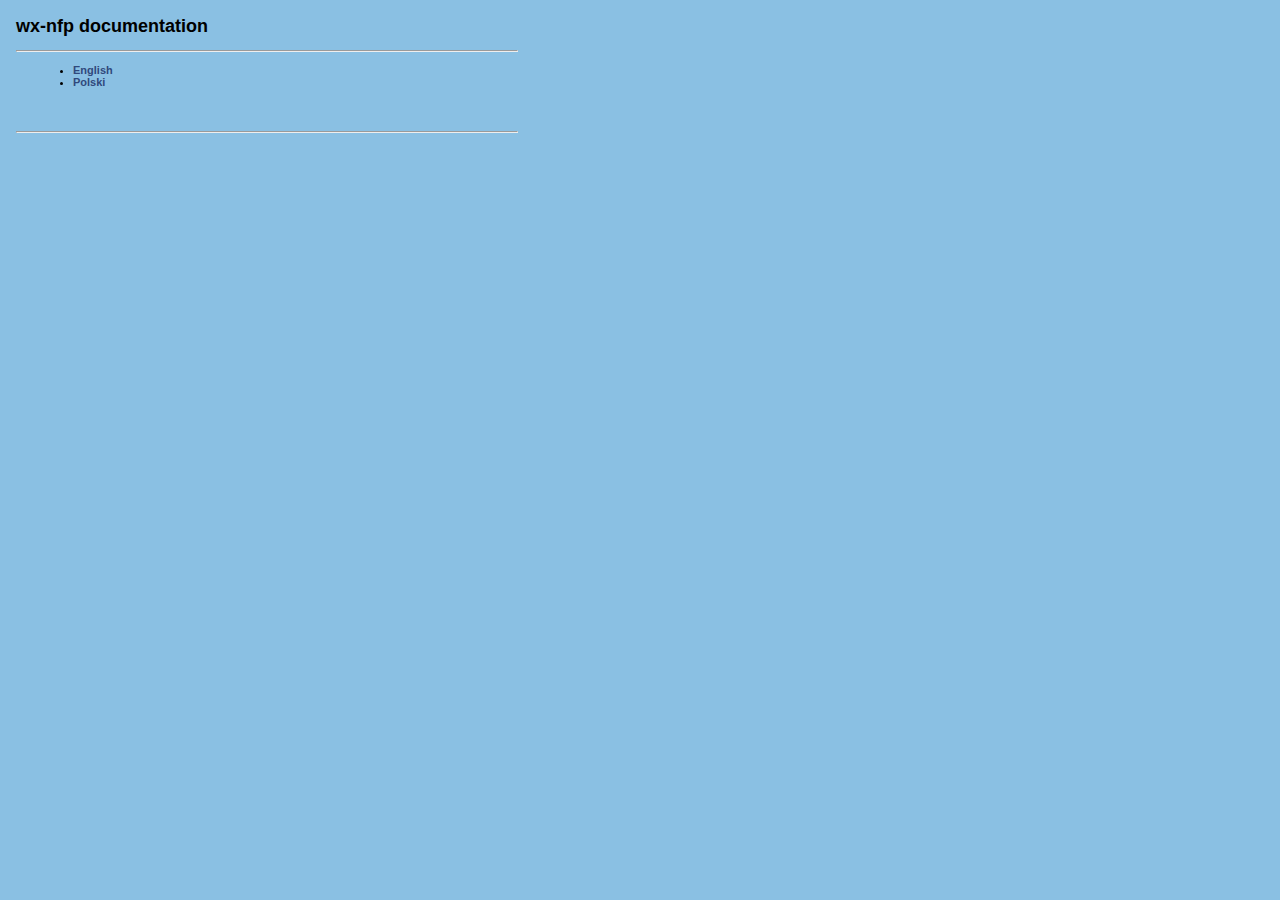
<file: doc/html/index.html>
﻿<!DOCTYPE html PUBLIC "-//W3C//DTD HTML 4.01 Transitional//EN">
<html>
<head>
  <title>wx-nfp - documentation</title>
  <meta name="Author" content="enkeli">
  <meta content="text/html;charset=UTF-8" http-equiv="Content-Type">
  <link rel="stylesheet" type="text/css" href="style.css">
</head>

<body marginwidth="10" marginheight="10" leftmargin="10" topmargin="10">

<table cellpadding="1" cellspacing="5" border="0">

  <tr><td colspan="2" class="header"><b>wx-nfp documentation</b></td></tr>

  <!-- ======================================================================================== -->
  <tr><td colspan="2"><hr align="left" width="500"></td></tr>
    
  <tr>
    <td width="10">&nbsp;</td>
    <td>
      <ul>
        <li><a href="en/index.html"><b>English</b></a></li>
        <li><a href="pl/index.html"><b>Polski</b></a></li>
      </ul>
        
    </td>
  </tr>

<!-- ======================================================================================== -->
  <tr><td colspan="2">&nbsp;</td></tr>
  <tr><td colspan="2"><hr align="left" width="500"></td></tr>

</table>

<br><br><br><br><br>


</body>
</html>
</file>
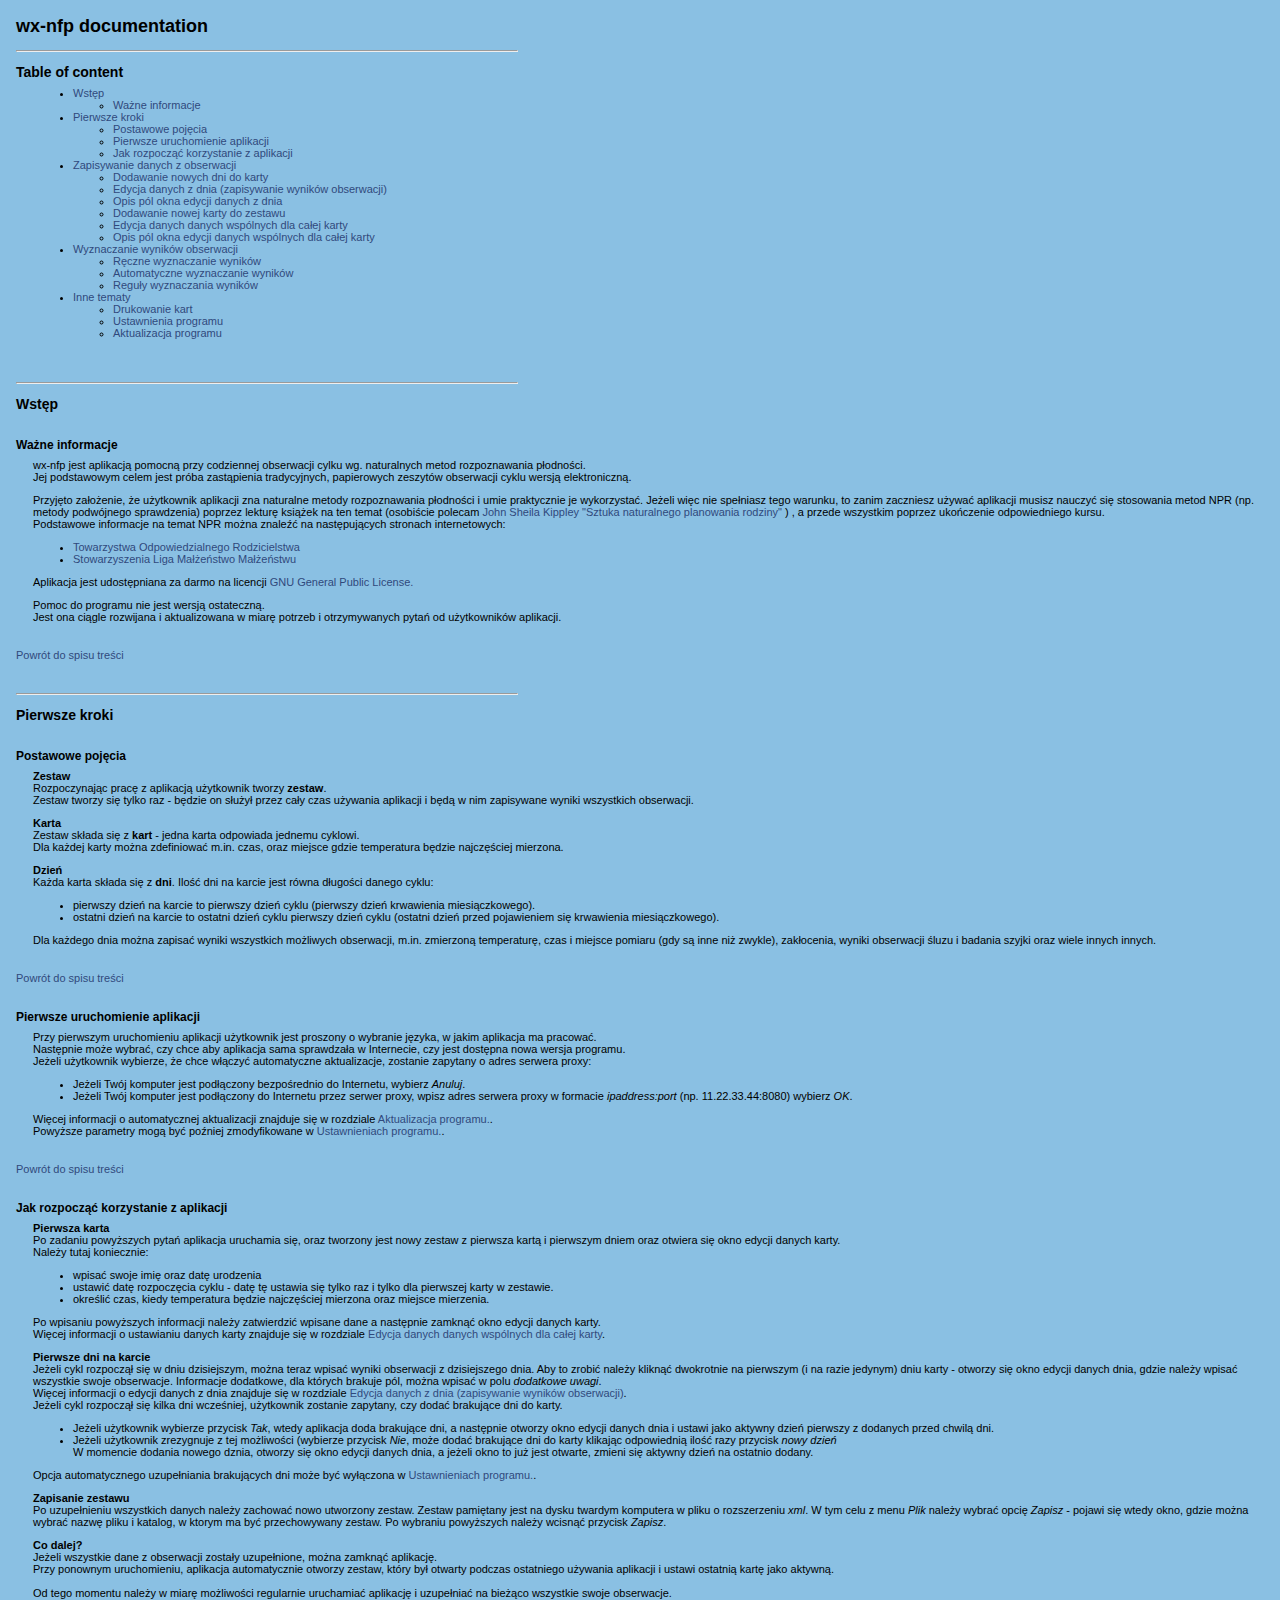
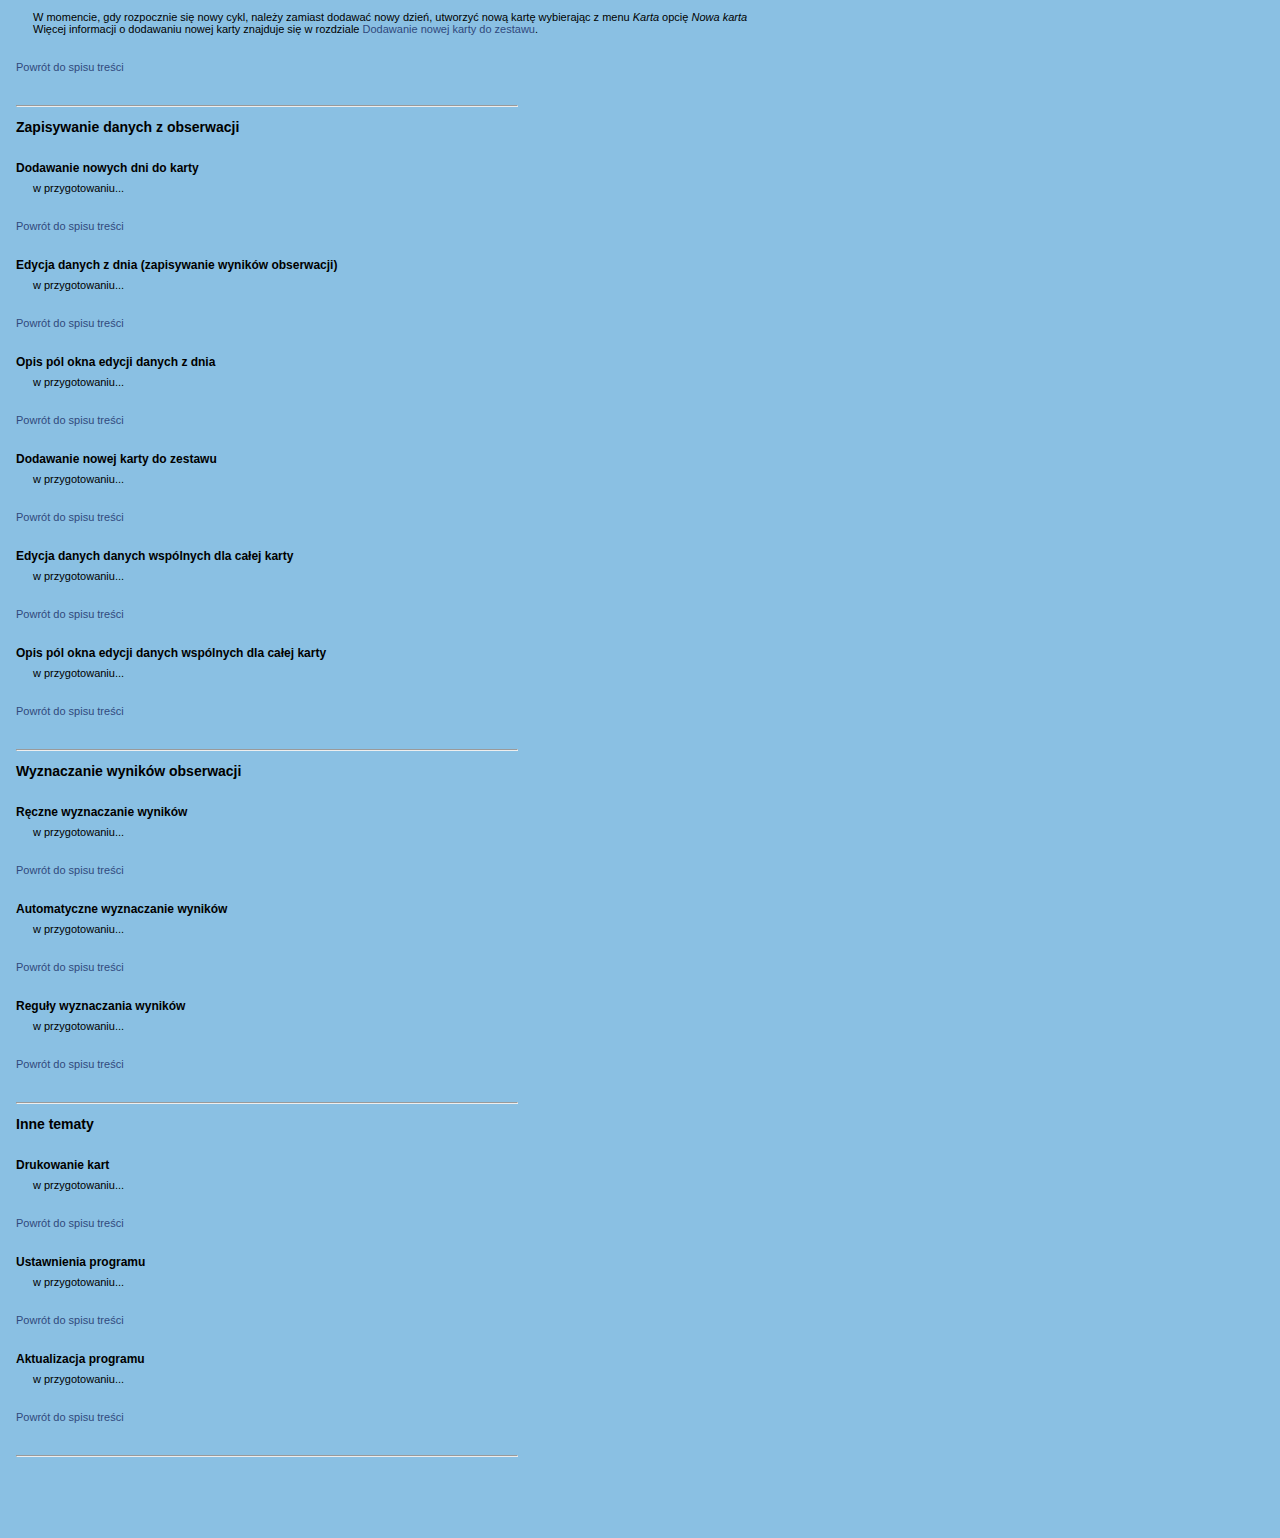
<file: doc/html/en/index.html>
﻿<!DOCTYPE html PUBLIC "-//W3C//DTD HTML 4.01 Transitional//EN">
<html>
<head>
  <title>wx-nfp - documentation</title>
  <meta name="Author" content="enkeli">
  <meta content="text/html;charset=UTF-8" http-equiv="Content-Type">
  <link rel="stylesheet" type="text/css" href="../style.css">
</head>

<body marginwidth="10" marginheight="10" leftmargin="10" topmargin="10">

<table cellpadding="1" cellspacing="5" border="0">

  <tr><td colspan="2" class="header"><b>wx-nfp documentation</b></td></tr>

  <!-- ======================================================================================== -->
  <tr><td colspan="2"><hr align="left" width="500"></td></tr>
  <tr>
    <td colspan="2" class="header1">
      <a name="toc"></a>
      <b>Table of content</b>
    </td>
  </tr>
    
  <tr>
    <td width="10">&nbsp;</td>
    <td>
      <ul>
        <li><a href="#start">Wstęp</a></li>
          <ul>
            <li><a href="#start_info">Ważne informacje</a></li>
          </ul>
        <li><a href="#firststeps">Pierwsze kroki</a></li>
          <ul>
            <li><a href="#firststeps_names">Postawowe pojęcia</a></li>
            <li><a href="#firststeps_firstrun">Pierwsze uruchomienie aplikacji</a></li>
            <li><a href="#firststeps_startusing">Jak rozpocząć korzystanie z aplikacji</a></li>
          </ul>
        <li><a href="#store">Zapisywanie danych z obserwacji</a></li>
          <ul>
            <li><a href="#store_day_new">Dodawanie nowych dni do karty</a></li>
            <li><a href="#store_day_edit">Edycja danych z dnia (zapisywanie wyników obserwacji)</a></li>
            <li><a href="#store_day_form_description">Opis pól okna edycji danych z dnia</a></li>
            <li><a href="#store_card_new">Dodawanie nowej karty do zestawu</a></li>
            <li><a href="#store_card_edit">Edycja danych danych wspólnych dla całej karty</a></li>
            <li><a href="#store_card_form_description">Opis pól okna edycji danych wspólnych dla całej karty</a></li>
          </ul>
        <li><a href="#results">Wyznaczanie wyników obserwacji</a></li>
          <ul>
            <li><a href="#results_manual">Ręczne wyznaczanie wyników</a></li>
            <li><a href="#results_auto">Automatyczne wyznaczanie wyników</a></li>
            <li><a href="#results_rules">Reguły wyznaczania wyników</a></li>
          </ul>
        <li><a href="#other">Inne tematy</a></li>
          <ul>
            <li><a href="#print">Drukowanie kart</a></li>
            <li><a href="#preferences">Ustawnienia programu</a></li>
            <li><a href="#liveupdate">Aktualizacja programu</a></li>
          </ul>
      </ul>
        
    </td>
  </tr>

<!-- ======================================================================================== -->
  <tr><td colspan="2">&nbsp;</td></tr>
  <tr><td colspan="2"><hr align="left" width="500"></td></tr>
  <tr>
    <td colspan="2" class="header1">
      <a name="start"></a>
      <b>Wstęp</b>
    </td>
  </tr>

<!-- ======================================================================================== -->
  <tr><td colspan="2">&nbsp;</td></tr>
  <tr>
    <td colspan="2" class="header2">
      <a name="start_info"></a>
      <b>Ważne informacje</b>
    </td>
  </tr>
    
  <tr>
    <td width="10">&nbsp;</td>
    <td>
      
      <p>wx-nfp jest aplikacją pomocną przy codziennej obserwacji cylku wg. naturalnych metod
      rozpoznawania płodności.<br>
      Jej podstawowym celem jest próba zastąpienia tradycyjnych, papierowych zeszytów obserwacji
      cyklu wersją elektroniczną.</p>
      
      <p>Przyjęto założenie, że użytkownik aplikacji zna naturalne metody rozpoznawania płodności
      i umie praktycznie je wykorzystać. Jeżeli więc nie spełniasz tego warunku, to zanim zaczniesz
      używać aplikacji musisz nauczyć się stosowania metod NPR (np. metody podwójnego sprawdzenia)
      poprzez lekturę książek na ten temat (osobiście polecam
      <a target="_blank"
        href="http://www.google.com/search?hl=pl&q=John+Sheila+Kippley+%22Sztuka+Naturalnego+Planowania+Rodziny%22&btnG=Szukaj+w+Google&lr=lang_pl">
        John Sheila Kippley "Sztuka naturalnego planowania rodziny"
      </a>
      ) , a przede wszystkim poprzez ukończenie odpowiedniego kursu.<br>
      Podstawowe informacje na temat NPR można znaleźć na następujących stronach internetowych:
      <ul>
        <li><a href="http://www.npr.prolife.pl">Towarzystwa Odpowiedzialnego Rodzicielstwa</a></li>
        <li><a href="http://www.lmm.pl">Stowarzyszenia Liga Małżeństwo Małżeństwu</a></li>
      </ul>
      </p>
      
      <p>Aplikacja jest udostępniana za darmo na licencji
      <a target="_blank" href="http://www.gnu.org.pl/text/licencja-gnu.html"> GNU General Public License.</a>
      </p>
      
      <p>Pomoc do programu nie jest wersją ostateczną.<br>
      Jest ona ciągle rozwijana i aktualizowana w miarę potrzeb i otrzymywanych pytań od użytkowników aplikacji.
      </p>
      
    </td>
  </tr>

  <tr><td colspan="2">&nbsp;</td></tr>
  <tr><td colspan="2"><a href="#toc">Powrót do spisu treści</a></td></tr>

<!-- ======================================================================================== -->
  <tr><td colspan="2">&nbsp;</td></tr>
  <tr><td colspan="2"><hr align="left" width="500"></td></tr>
  <tr>
    <td colspan="2" class="header1">
      <a name="firststeps"></a>
      <b>Pierwsze kroki</b>
    </td>
  </tr>

<!-- ======================================================================================== -->
  <tr><td colspan="2">&nbsp;</td></tr>
  <tr>
    <td colspan="2" class="header2">
      <a name="firststeps_names"></a>
      <b>Postawowe pojęcia</b>
    </td>
  </tr>
    
  <tr>
    <td width="10">&nbsp;</td>
    <td>
      
      <p><b>Zestaw</b><br>
      Rozpoczynając pracę z aplikacją użytkownik tworzy <b>zestaw</b>.<br>
      Zestaw tworzy się tylko raz - będzie on służył przez cały czas używania aplikacji i będą
      w nim zapisywane wyniki wszystkich obserwacji.
      </p>
      
      <p><b>Karta</b><br>
      Zestaw składa się z <b>kart</b> - jedna karta odpowiada jednemu cyklowi.<br>
      Dla każdej karty można zdefiniować m.in. czas, oraz miejsce gdzie temperatura będzie
      najczęściej mierzona.
      </p>

      <p><b>Dzień</b><br>
      Każda karta składa się z <b>dni</b>. Ilość dni na karcie jest równa długości danego cyklu:
      <ul>
        <li>pierwszy dzień na karcie to pierwszy dzień cyklu (pierwszy dzień krwawienia miesiączkowego).</li>
        <li>ostatni dzień na karcie to ostatni dzień cyklu pierwszy dzień cyklu (ostatni dzień
            przed pojawieniem się krwawienia miesiączkowego).</li>
      </ul>
      Dla każdego dnia można zapisać wyniki wszystkich możliwych obserwacji, m.in. zmierzoną
      temperaturę, czas i miejsce pomiaru (gdy są inne niż zwykle), zakłocenia, wyniki
      obserwacji śluzu i badania szyjki oraz wiele innych innych.
      </p>
      
    </td>
  </tr>

  <tr><td colspan="2">&nbsp;</td></tr>
  <tr><td colspan="2"><a href="#toc">Powrót do spisu treści</a></td></tr>

<!-- ======================================================================================== -->
  <tr><td colspan="2">&nbsp;</td></tr>
  <tr>
    <td colspan="2" class="header2">
      <a name="firststeps_firstrun"></a>
      <b>Pierwsze uruchomienie aplikacji</b>
    </td>
  </tr>
  
  <tr>
    <td width="10">&nbsp;</td>
    <td>
    
    <p>Przy pierwszym uruchomieniu aplikacji użytkownik jest proszony o wybranie języka, w jakim
    aplikacja ma pracować.<br>
    Następnie może wybrać, czy chce aby aplikacja sama sprawdzała w Internecie, czy jest
    dostępna nowa wersja programu.<br>
    Jeżeli użytkownik wybierze, że chce włączyć automatyczne aktualizacje, zostanie zapytany
    o adres serwera proxy:
    <ul>
      <li>Jeżeli Twój komputer jest podłączony bezpośrednio do Internetu, wybierz <i>Anuluj</i>.</li>
      <li>Jeżeli Twój komputer jest podłączony do Internetu przez serwer proxy, wpisz adres serwera
          proxy w formacie <i>ipaddress:port</i> (np. 11.22.33.44:8080) wybierz <i>OK</i>.</li>
      </ul>
      Więcej informacji o automatycznej aktualizacji znajduje się w rozdziale
      <a href="#liveupdate">Aktualizacja programu.</a>.<br>
      Powyższe parametry mogą być poźniej zmodyfikowane w 
      <a href="#preferences">Ustawnieniach programu.</a>.
      </p>
      
    </td>
  </tr>

  <tr><td colspan="2">&nbsp;</td></tr>
  <tr><td colspan="2"><a href="#toc">Powrót do spisu treści</a></td></tr>

<!-- ======================================================================================== -->
  <tr><td colspan="2">&nbsp;</td></tr>
  <tr>
    <td colspan="2" class="header2">
      <a name="firststeps_startusing"></a>
      <b>Jak rozpocząć korzystanie z aplikacji</b>
    </td>
  </tr>
  
  <tr>
    <td width="10">&nbsp;</td>
    <td>
    
      <p><b>Pierwsza karta</b><br>
      Po zadaniu powyższych pytań aplikacja uruchamia się, oraz tworzony jest nowy zestaw
      z pierwsza kartą i pierwszym dniem oraz otwiera się okno edycji danych karty.<br>
      Należy tutaj koniecznie:
      <ul>
        <li>wpisać swoje imię oraz datę urodzenia</li>
        <li>ustawić datę rozpoczęcia cyklu - datę tę ustawia się tylko raz i tylko dla pierwszej
            karty w zestawie.</li>
        <li>określić czas, kiedy temperatura będzie najczęściej mierzona oraz miejsce mierzenia.</li>
      </ul>
      Po wpisaniu powyższych informacji należy zatwierdzić wpisane dane a następnie zamknąć
      okno edycji danych karty.<br>
      Więcej informacji o ustawianiu danych karty znajduje się w rozdziale
      <a href="#store_card_edit">Edycja danych danych wspólnych dla całej karty</a>.
      </p>
      
      <p><b>Pierwsze dni na karcie</b><br>
      Jeżeli cykl rozpoczął się w dniu dzisiejszym, można teraz wpisać wyniki obserwacji
      z dzisiejszego dnia. Aby to zrobić należy kliknąć dwokrotnie na pierwszym (i na razie jedynym)
      dniu karty - otworzy się okno edycji danych dnia, gdzie należy wpisać wszystkie swoje obserwacje.
      Informacje dodatkowe, dla których brakuje pól, można wpisać w polu <i>dodatkowe uwagi</i>.<br>
      Więcej informacji o edycji danych z dnia znajduje się w rozdziale
      <a href="#store_day_edit">Edycja danych z dnia (zapisywanie wyników obserwacji)</a>.
      <br>
      Jeżeli cykl rozpoczął się kilka dni wcześniej, użytkownik zostanie zapytany, czy dodać brakujące
      dni do karty.
      <ul>
        <li>Jeżeli użytkownik wybierze przycisk <i>Tak</i>, wtedy aplikacja doda brakujące dni, a następnie
        otworzy okno edycji danych dnia i ustawi jako aktywny dzień pierwszy z dodanych przed chwilą dni.</li>
        <li>Jeżeli użytkownik zrezygnuje z tej możliwości (wybierze przycisk <i>Nie</i>,
            może dodać brakujące dni do karty klikając odpowiednią ilość razy przycisk <i>nowy dzień</i><br>
            W momencie dodania nowego dznia, otworzy się okno edycji danych dnia, a jeżeli okno to
            już jest otwarte, zmieni się aktywny dzień na ostatnio dodany.</li>
      </ul>
      Opcja automatycznego uzupełniania brakujących dni może być wyłączona w 
      <a href="#preferences">Ustawnieniach programu.</a>.
      </p>
      
      <p><b>Zapisanie zestawu</b><br>
      Po uzupełnieniu wszystkich danych należy zachować nowo utworzony zestaw. Zestaw pamiętany jest
      na dysku twardym komputera w pliku o rozszerzeniu <i>xml</i>.
      W tym celu z menu <i>Plik</i> należy wybrać opcię <i>Zapisz</i> - pojawi się wtedy okno, gdzie można
      wybrać nazwę pliku i katalog, w ktorym ma być przechowywany zestaw.
      Po wybraniu powyższych należy wcisnąć przycisk <i>Zapisz</i>.<br>
      </p>
      
      <p><b>Co dalej?</b><br>
      Jeżeli wszystkie dane z obserwacji zostały uzupełnione, można zamknąć aplikację.<br>
      Przy ponownym uruchomieniu, aplikacja automatycznie otworzy zestaw, który był otwarty
      podczas ostatniego używania aplikacji i ustawi ostatnią kartę jako aktywną.<br>
      <br>
      Od tego momentu należy w miarę możliwości regularnie uruchamiać aplikację i uzupełniać
      na bieżąco wszystkie swoje obserwacje.<br>
      <br>
      W momencie, gdy rozpocznie się nowy cykl, należy zamiast dodawać nowy dzień, utworzyć nową kartę
      wybierając z menu <i>Karta</i> opcię <i>Nowa karta</i><br>
      Więcej informacji o dodawaniu nowej karty znajduje się w rozdziale
      <a href="#store_card_new">Dodawanie nowej karty do zestawu</a>.
      </p>
    
    </td>
  </tr>

  <tr><td colspan="2">&nbsp;</td></tr>
  <tr><td colspan="2"><a href="#toc">Powrót do spisu treści</a></td></tr>

<!-- ======================================================================================== -->
  <tr><td colspan="2">&nbsp;</td></tr>
  <tr><td colspan="2"><hr align="left" width="500"></td></tr>
  <tr>
    <td colspan="2" class="header1">
      <a name="store"></a>
      <b>Zapisywanie danych z obserwacji</b>
    </td>
  </tr>

<!-- ======================================================================================== -->
  <tr><td colspan="2">&nbsp;</td></tr>
  <tr>
    <td colspan="2" class="header2">
      <a name="store_day_new"></a>
      <b>Dodawanie nowych dni do karty</b>
    </td>
  </tr>

  <tr>
    <td width="10">&nbsp;</td>
    <td>
      w przygotowaniu...
    </td>
  </tr>

  <tr><td colspan="2">&nbsp;</td></tr>
  <tr><td colspan="2"><a href="#toc">Powrót do spisu treści</a></td></tr>

<!-- ======================================================================================== -->
  <tr><td colspan="2">&nbsp;</td></tr>
  <tr>
    <td colspan="2" class="header2">
      <a name="store_day_edit"></a>
      <b>Edycja danych z dnia (zapisywanie wyników obserwacji)</b>
    </td>
  </tr>

  <tr>
    <td width="10">&nbsp;</td>
    <td>
      w przygotowaniu...
    </td>
  </tr>

  <tr><td colspan="2">&nbsp;</td></tr>
  <tr><td colspan="2"><a href="#toc">Powrót do spisu treści</a></td></tr>

<!-- ======================================================================================== -->
  <tr><td colspan="2">&nbsp;</td></tr>
  <tr>
    <td colspan="2" class="header2">
      <a name="store_day_form_description"></a>
      <b>Opis pól okna edycji danych z dnia</b>
    </td>
  </tr>

  <tr>
    <td width="10">&nbsp;</td>
    <td>
      w przygotowaniu...
    </td>
  </tr>

  <tr><td colspan="2">&nbsp;</td></tr>
  <tr><td colspan="2"><a href="#toc">Powrót do spisu treści</a></td></tr>

<!-- ======================================================================================== -->
  <tr><td colspan="2">&nbsp;</td></tr>
  <tr>
    <td colspan="2" class="header2">
      <a name="store_card_new"></a>
      <b>Dodawanie nowej karty do zestawu</b>
    </td>
  </tr>

  <tr>
    <td width="10">&nbsp;</td>
    <td>
      w przygotowaniu...
    </td>
  </tr>

  <tr><td colspan="2">&nbsp;</td></tr>
  <tr><td colspan="2"><a href="#toc">Powrót do spisu treści</a></td></tr>

<!-- ======================================================================================== -->
  <tr><td colspan="2">&nbsp;</td></tr>
  <tr>
    <td colspan="2" class="header2">
      <a name="store_card_edit"></a>
      <b>Edycja danych danych wspólnych dla całej karty</b>
    </td>
  </tr>

  <tr>
    <td width="10">&nbsp;</td>
    <td>
      w przygotowaniu...
    </td>
  </tr>

  <tr><td colspan="2">&nbsp;</td></tr>
  <tr><td colspan="2"><a href="#toc">Powrót do spisu treści</a></td></tr>

<!-- ======================================================================================== -->
  <tr><td colspan="2">&nbsp;</td></tr>
  <tr>
    <td colspan="2" class="header2">
      <a name="store_card_form_description"></a>
      <b>Opis pól okna edycji danych wspólnych dla całej karty</b>
    </td>
  </tr>

  <tr>
    <td width="10">&nbsp;</td>
    <td>
      w przygotowaniu...
    </td>
  </tr>

  <tr><td colspan="2">&nbsp;</td></tr>
  <tr><td colspan="2"><a href="#toc">Powrót do spisu treści</a></td></tr>

<!-- ======================================================================================== -->
  <tr><td colspan="2">&nbsp;</td></tr>
  <tr><td colspan="2"><hr align="left" width="500"></td></tr>
  <tr>
    <td colspan="2" class="header1">
      <a name="results"></a>
      <b>Wyznaczanie wyników obserwacji</b>
    </td>
  </tr>

<!-- ======================================================================================== -->
  <tr><td colspan="2">&nbsp;</td></tr>
  <tr>
    <td colspan="2" class="header2">
      <a name="results_manual"></a>
      <b>Ręczne wyznaczanie wyników</b>
    </td>
  </tr>

  <tr>
    <td width="10">&nbsp;</td>
    <td>
      w przygotowaniu...
    </td>
  </tr>

  <tr><td colspan="2">&nbsp;</td></tr>
  <tr><td colspan="2"><a href="#toc">Powrót do spisu treści</a></td></tr>

<!-- ======================================================================================== -->
  <tr><td colspan="2">&nbsp;</td></tr>
  <tr>
    <td colspan="2" class="header2">
      <a name="results_auto"></a>
      <b>Automatyczne wyznaczanie wyników</b>
    </td>
  </tr>

  <tr>
    <td width="10">&nbsp;</td>
    <td>
      w przygotowaniu...
    </td>
  </tr>

  <tr><td colspan="2">&nbsp;</td></tr>
  <tr><td colspan="2"><a href="#toc">Powrót do spisu treści</a></td></tr>

<!-- ======================================================================================== -->
  <tr><td colspan="2">&nbsp;</td></tr>
  <tr>
    <td colspan="2" class="header2">
      <a name="results_rules"></a>
      <b>Reguły wyznaczania wyników</b>
    </td>
  </tr>

  <tr>
    <td width="10">&nbsp;</td>
    <td>
      w przygotowaniu...
    </td>
  </tr>

  <tr><td colspan="2">&nbsp;</td></tr>
  <tr><td colspan="2"><a href="#toc">Powrót do spisu treści</a></td></tr>

<!-- ======================================================================================== -->
  <tr><td colspan="2">&nbsp;</td></tr>
  <tr><td colspan="2"><hr align="left" width="500"></td></tr>
  <tr>
    <td colspan="2" class="header1">
      <a name="other"></a>
      <b>Inne tematy</b>
    </td>
  </tr>

<!-- ======================================================================================== -->
  <tr><td colspan="2">&nbsp;</td></tr>
  <tr>
    <td colspan="2" class="header2">
      <a name="print"></a>
      <b>Drukowanie kart</b>
    </td>
  </tr>

  <tr>
    <td width="10">&nbsp;</td>
    <td>
      w przygotowaniu...
    </td>
  </tr>

  <tr><td colspan="2">&nbsp;</td></tr>
  <tr><td colspan="2"><a href="#toc">Powrót do spisu treści</a></td></tr>

<!-- ======================================================================================== -->
  <tr><td colspan="2">&nbsp;</td></tr>
  <tr>
    <td colspan="2" class="header2">
      <a name="preferences"></a>
      <b>Ustawnienia programu</b>
    </td>
  </tr>

  <tr>
    <td width="10">&nbsp;</td>
    <td>
      w przygotowaniu...
    </td>
  </tr>

  <tr><td colspan="2">&nbsp;</td></tr>
  <tr><td colspan="2"><a href="#toc">Powrót do spisu treści</a></td></tr>

<!-- ======================================================================================== -->
  <tr><td colspan="2">&nbsp;</td></tr>
  <tr>
    <td colspan="2" class="header2">
      <a name="liveupdate"></a>
      <b>Aktualizacja programu</b>
    </td>
  </tr>

  <tr>
    <td width="10">&nbsp;</td>
    <td>
      w przygotowaniu...
    </td>
  </tr>

  <tr><td colspan="2">&nbsp;</td></tr>
  <tr><td colspan="2"><a href="#toc">Powrót do spisu treści</a></td></tr>

<!-- ======================================================================================== -->
  <tr><td colspan="2">&nbsp;</td></tr>
  <tr><td colspan="2"><hr align="left" width="500"></td></tr>

</table>

<br><br><br><br><br>


</body>
</html>
</file>
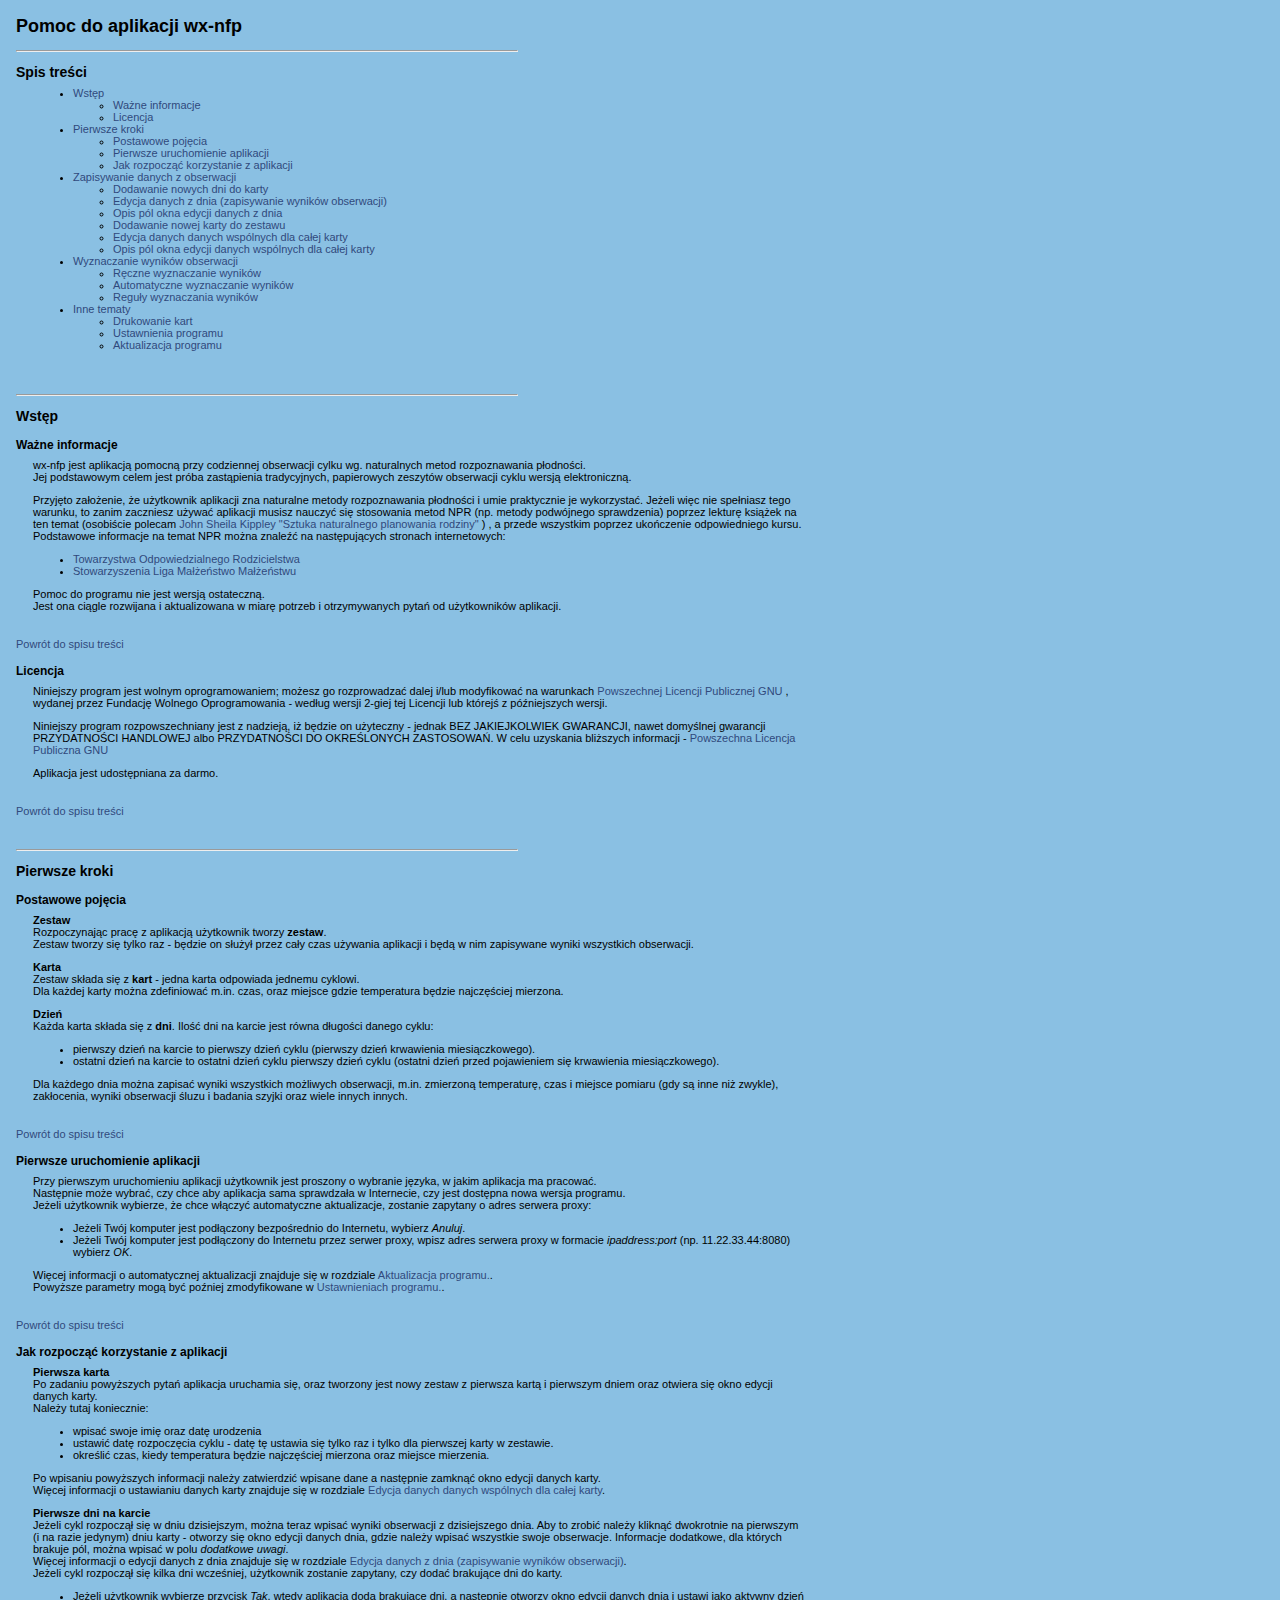
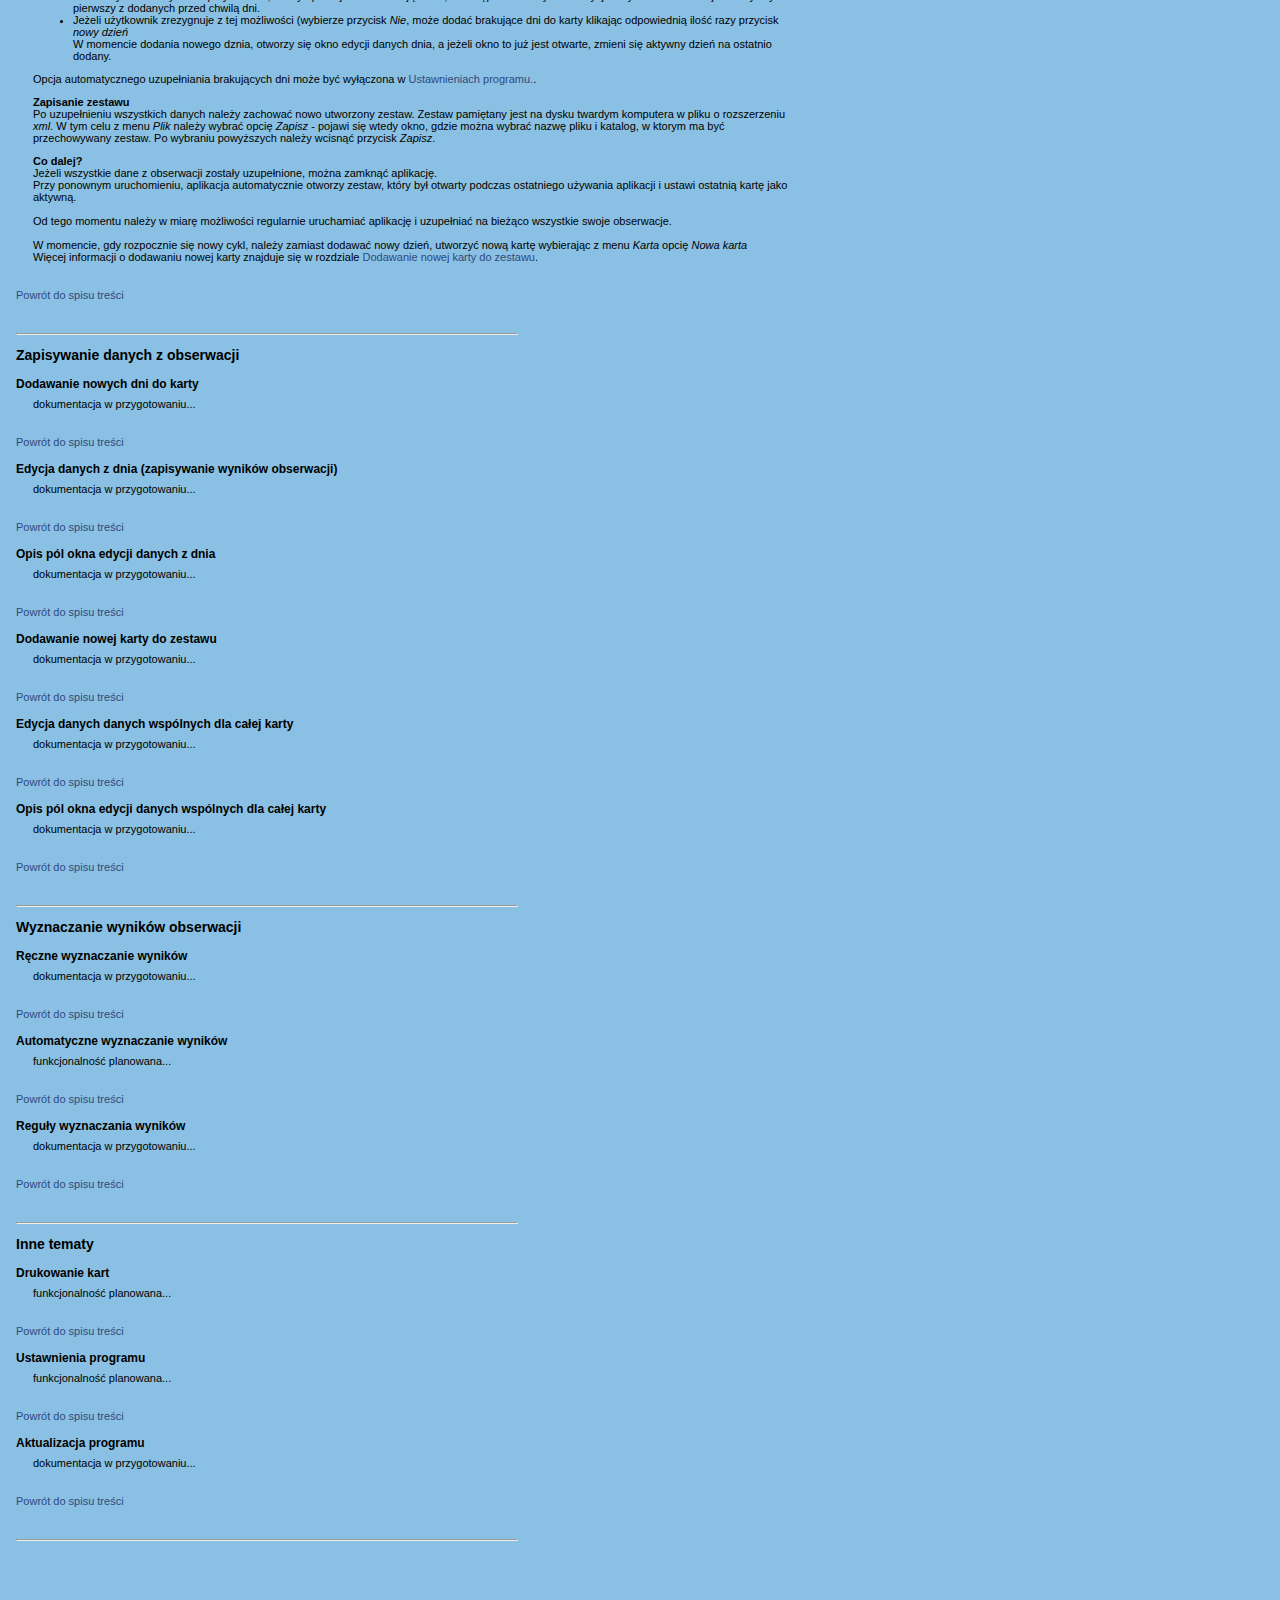
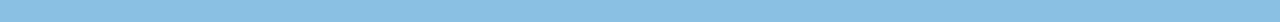
<file: doc/html/pl/index.html>
<!DOCTYPE html PUBLIC "-//W3C//DTD HTML 4.01 Transitional//EN">
<html>
<head>
  <title>wx-nfp - pomoc do aplikacji</title>
  <meta name="Author" content="enkeli">
  <meta content="text/html;charset=UTF-8" http-equiv="Content-Type">
  <link rel="stylesheet" type="text/css" href="../style.css">
</head>

<body marginwidth="10" marginheight="10" leftmargin="10" topmargin="10">

<table cellpadding="1" cellspacing="5" border="0" width="800">

  <tr><td colspan="2" class="header"><b>Pomoc do aplikacji wx-nfp</b></td></tr>

  <!-- ======================================================================================== -->
  <tr><td colspan="2"><hr align="left" width="500"></td></tr>
  <tr>
    <td colspan="2" class="header1">
      <a name="toc"></a>
      <b>Spis treści</b>
    </td>
  </tr>
    
  <tr>
    <td width="10">&nbsp;</td>
    <td>
      <ul>
        <li><a href="#start">Wstęp</a></li>
          <ul>
            <li><a href="#start_info">Ważne informacje</a></li>
            <li><a href="#start_license">Licencja</a></li>
          </ul>
        <li><a href="#firststeps">Pierwsze kroki</a></li>
          <ul>
            <li><a href="#firststeps_names">Postawowe pojęcia</a></li>
            <li><a href="#firststeps_firstrun">Pierwsze uruchomienie aplikacji</a></li>
            <li><a href="#firststeps_startusing">Jak rozpocząć korzystanie z aplikacji</a></li>
          </ul>
        <li><a href="#store">Zapisywanie danych z obserwacji</a></li>
          <ul>
            <li><a href="#store_day_new">Dodawanie nowych dni do karty</a></li>
            <li><a href="#store_day_edit">Edycja danych z dnia (zapisywanie wyników obserwacji)</a></li>
            <li><a href="#store_day_form_description">Opis pól okna edycji danych z dnia</a></li>
            <li><a href="#store_card_new">Dodawanie nowej karty do zestawu</a></li>
            <li><a href="#store_card_edit">Edycja danych danych wspólnych dla całej karty</a></li>
            <li><a href="#store_card_form_description">Opis pól okna edycji danych wspólnych dla całej karty</a></li>
          </ul>
        <li><a href="#results">Wyznaczanie wyników obserwacji</a></li>
          <ul>
            <li><a href="#results_manual">Ręczne wyznaczanie wyników</a></li>
            <li><a href="#results_auto">Automatyczne wyznaczanie wyników</a></li>
            <li><a href="#results_rules">Reguły wyznaczania wyników</a></li>
          </ul>
        <li><a href="#other">Inne tematy</a></li>
          <ul>
            <li><a href="#print">Drukowanie kart</a></li>
            <li><a href="#preferences">Ustawnienia programu</a></li>
            <li><a href="#liveupdate">Aktualizacja programu</a></li>
          </ul>
      </ul>
        
    </td>
  </tr>

<!-- ======================================================================================== -->
  <tr><td colspan="2">&nbsp;</td></tr>
  <tr><td colspan="2"><hr align="left" width="500"><a name="start"></a></td></tr>
  <tr>
    <td colspan="2" class="header1">
      <b>Wstęp</b>
    </td>
  </tr>

<!-- ======================================================================================== -->
  <tr><td colspan="2"><a name="start_info"></a></td></tr>
  <tr>
    <td colspan="2" class="header2">
      <b>Ważne informacje</b>
    </td>
  </tr>
    
  <tr>
    <td width="10">&nbsp;</td>
    <td>
      
      <p>wx-nfp jest aplikacją pomocną przy codziennej obserwacji cylku wg. naturalnych metod
      rozpoznawania płodności.<br>
      Jej podstawowym celem jest próba zastąpienia tradycyjnych, papierowych zeszytów obserwacji
      cyklu wersją elektroniczną.</p>
      
      <p>Przyjęto założenie, że użytkownik aplikacji zna naturalne metody rozpoznawania płodności
      i umie praktycznie je wykorzystać. Jeżeli więc nie spełniasz tego warunku, to zanim zaczniesz
      używać aplikacji musisz nauczyć się stosowania metod NPR (np. metody podwójnego sprawdzenia)
      poprzez lekturę książek na ten temat (osobiście polecam
      <a target="_blank"
        href="http://www.google.com/search?hl=pl&q=John+Sheila+Kippley+%22Sztuka+Naturalnego+Planowania+Rodziny%22&btnG=Szukaj+w+Google&lr=lang_pl">
        John Sheila Kippley "Sztuka naturalnego planowania rodziny"
      </a>
      ) , a przede wszystkim poprzez ukończenie odpowiedniego kursu.<br>
      Podstawowe informacje na temat NPR można znaleźć na następujących stronach internetowych:
      <ul>
        <li><a href="http://www.npr.prolife.pl">Towarzystwa Odpowiedzialnego Rodzicielstwa</a></li>
        <li><a href="http://www.lmm.pl">Stowarzyszenia Liga Małżeństwo Małżeństwu</a></li>
      </ul>
      </p>
      
      <p>Pomoc do programu nie jest wersją ostateczną.<br>
      Jest ona ciągle rozwijana i aktualizowana w miarę potrzeb i otrzymywanych pytań od użytkowników aplikacji.
      </p>
      
    </td>
  </tr>

  <tr><td colspan="2">&nbsp;</td></tr>
  <tr><td colspan="2"><a href="#toc">Powrót do spisu treści</a></td></tr>

<!-- ======================================================================================== -->
  <tr><td colspan="2"><a name="start_license"></a></td></tr>
  <tr>
    <td colspan="2" class="header2">
      <b>Licencja</b>
    </td>
  </tr>
    
  <tr>
    <td width="10">&nbsp;</td>
    <td>
      
      Niniejszy program jest wolnym oprogramowaniem; możesz go
      rozprowadzać dalej i/lub modyfikować na warunkach
      <a target="_blank" href="licencja-gnu.html">Powszechnej Licencji Publicznej GNU</a>
      
      , wydanej przez Fundację Wolnego Oprogramowania - według wersji 2-giej tej Licencji
      lub którejś z późniejszych wersji.
      </p>
      
      <p>Niniejszy program rozpowszechniany jest z nadzieją, iż będzie on 
      użyteczny - jednak BEZ JAKIEJKOLWIEK GWARANCJI, nawet domyślnej 
      gwarancji PRZYDATNOŚCI HANDLOWEJ albo PRZYDATNOŚCI DO OKREŚLONYCH 
      ZASTOSOWAŃ. W celu uzyskania bliższych informacji -
      <a target="_blank" href="licencja-gnu.html">Powszechna Licencja Publiczna GNU</a>
      </p>
      
      <p>Aplikacja jest udostępniana za darmo.
      </p>
      
    </td>
  </tr>

  <tr><td colspan="2">&nbsp;</td></tr>
  <tr><td colspan="2"><a href="#toc">Powrót do spisu treści</a></td></tr>

<!-- ======================================================================================== -->
  <tr><td colspan="2">&nbsp;</a></td></tr>
  <tr><td colspan="2"><hr align="left" width="500"><a name="start"></a></td></tr>
  <tr>
    <td colspan="2" class="header1">
      <b>Pierwsze kroki</b>
    </td>
  </tr>

<!-- ======================================================================================== -->
  <tr><td colspan="2"><a name="firststeps_names"></a></td></tr>
  <tr>
    <td colspan="2" class="header2">
      <b>Postawowe pojęcia</b>
    </td>
  </tr>
    
  <tr>
    <td width="10">&nbsp;</td>
    <td>
      
      <p><b>Zestaw</b><br>
      Rozpoczynając pracę z aplikacją użytkownik tworzy <b>zestaw</b>.<br>
      Zestaw tworzy się tylko raz - będzie on służył przez cały czas używania aplikacji i będą
      w nim zapisywane wyniki wszystkich obserwacji.
      </p>
      
      <p><b>Karta</b><br>
      Zestaw składa się z <b>kart</b> - jedna karta odpowiada jednemu cyklowi.<br>
      Dla każdej karty można zdefiniować m.in. czas, oraz miejsce gdzie temperatura będzie
      najczęściej mierzona.
      </p>

      <p><b>Dzień</b><br>
      Każda karta składa się z <b>dni</b>. Ilość dni na karcie jest równa długości danego cyklu:
      <ul>
        <li>pierwszy dzień na karcie to pierwszy dzień cyklu (pierwszy dzień krwawienia miesiączkowego).</li>
        <li>ostatni dzień na karcie to ostatni dzień cyklu pierwszy dzień cyklu (ostatni dzień
            przed pojawieniem się krwawienia miesiączkowego).</li>
      </ul>
      Dla każdego dnia można zapisać wyniki wszystkich możliwych obserwacji, m.in. zmierzoną
      temperaturę, czas i miejsce pomiaru (gdy są inne niż zwykle), zakłocenia, wyniki
      obserwacji śluzu i badania szyjki oraz wiele innych innych.
      </p>
      
    </td>
  </tr>

  <tr><td colspan="2">&nbsp;</td></tr>
  <tr><td colspan="2"><a href="#toc">Powrót do spisu treści</a></td></tr>

<!-- ======================================================================================== -->
  <tr><td colspan="2"><a name="firststeps_firstrun"></a></td></tr>
  <tr>
    <td colspan="2" class="header2">
      <b>Pierwsze uruchomienie aplikacji</b>
    </td>
  </tr>
  
  <tr>
    <td width="10">&nbsp;</td>
    <td>
    
    <p>Przy pierwszym uruchomieniu aplikacji użytkownik jest proszony o wybranie języka, w jakim
    aplikacja ma pracować.<br>
    Następnie może wybrać, czy chce aby aplikacja sama sprawdzała w Internecie, czy jest
    dostępna nowa wersja programu.<br>
    Jeżeli użytkownik wybierze, że chce włączyć automatyczne aktualizacje, zostanie zapytany
    o adres serwera proxy:
    <ul>
      <li>Jeżeli Twój komputer jest podłączony bezpośrednio do Internetu, wybierz <i>Anuluj</i>.</li>
      <li>Jeżeli Twój komputer jest podłączony do Internetu przez serwer proxy, wpisz adres serwera
          proxy w formacie <i>ipaddress:port</i> (np. 11.22.33.44:8080) wybierz <i>OK</i>.</li>
      </ul>
      Więcej informacji o automatycznej aktualizacji znajduje się w rozdziale
      <a href="#liveupdate">Aktualizacja programu.</a>.<br>
      Powyższe parametry mogą być poźniej zmodyfikowane w 
      <a href="#preferences">Ustawnieniach programu.</a>.
      </p>
      
    </td>
  </tr>

  <tr><td colspan="2">&nbsp;</td></tr>
  <tr><td colspan="2"><a href="#toc">Powrót do spisu treści</a></td></tr>

<!-- ======================================================================================== -->
  <tr><td colspan="2"><a name="firststeps_startusing"></a></td></tr>
  <tr>
    <td colspan="2" class="header2">
      <b>Jak rozpocząć korzystanie z aplikacji</b>
    </td>
  </tr>
  
  <tr>
    <td width="10">&nbsp;</td>
    <td>
    
      <p><b>Pierwsza karta</b><br>
      Po zadaniu powyższych pytań aplikacja uruchamia się, oraz tworzony jest nowy zestaw
      z pierwsza kartą i pierwszym dniem oraz otwiera się okno edycji danych karty.<br>
      Należy tutaj koniecznie:
      <ul>
        <li>wpisać swoje imię oraz datę urodzenia</li>
        <li>ustawić datę rozpoczęcia cyklu - datę tę ustawia się tylko raz i tylko dla pierwszej
            karty w zestawie.</li>
        <li>określić czas, kiedy temperatura będzie najczęściej mierzona oraz miejsce mierzenia.</li>
      </ul>
      Po wpisaniu powyższych informacji należy zatwierdzić wpisane dane a następnie zamknąć
      okno edycji danych karty.<br>
      Więcej informacji o ustawianiu danych karty znajduje się w rozdziale
      <a href="#store_card_edit">Edycja danych danych wspólnych dla całej karty</a>.
      </p>
      
      <p><b>Pierwsze dni na karcie</b><br>
      Jeżeli cykl rozpoczął się w dniu dzisiejszym, można teraz wpisać wyniki obserwacji
      z dzisiejszego dnia. Aby to zrobić należy kliknąć dwokrotnie na pierwszym (i na razie jedynym)
      dniu karty - otworzy się okno edycji danych dnia, gdzie należy wpisać wszystkie swoje obserwacje.
      Informacje dodatkowe, dla których brakuje pól, można wpisać w polu <i>dodatkowe uwagi</i>.<br>
      Więcej informacji o edycji danych z dnia znajduje się w rozdziale
      <a href="#store_day_edit">Edycja danych z dnia (zapisywanie wyników obserwacji)</a>.
      <br>
      Jeżeli cykl rozpoczął się kilka dni wcześniej, użytkownik zostanie zapytany, czy dodać brakujące
      dni do karty.
      <ul>
        <li>Jeżeli użytkownik wybierze przycisk <i>Tak</i>, wtedy aplikacja doda brakujące dni, a następnie
        otworzy okno edycji danych dnia i ustawi jako aktywny dzień pierwszy z dodanych przed chwilą dni.</li>
        <li>Jeżeli użytkownik zrezygnuje z tej możliwości (wybierze przycisk <i>Nie</i>,
            może dodać brakujące dni do karty klikając odpowiednią ilość razy przycisk <i>nowy dzień</i><br>
            W momencie dodania nowego dznia, otworzy się okno edycji danych dnia, a jeżeli okno to
            już jest otwarte, zmieni się aktywny dzień na ostatnio dodany.</li>
      </ul>
      Opcja automatycznego uzupełniania brakujących dni może być wyłączona w 
      <a href="#preferences">Ustawnieniach programu.</a>.
      </p>
      
      <p><b>Zapisanie zestawu</b><br>
      Po uzupełnieniu wszystkich danych należy zachować nowo utworzony zestaw. Zestaw pamiętany jest
      na dysku twardym komputera w pliku o rozszerzeniu <i>xml</i>.
      W tym celu z menu <i>Plik</i> należy wybrać opcię <i>Zapisz</i> - pojawi się wtedy okno, gdzie można
      wybrać nazwę pliku i katalog, w ktorym ma być przechowywany zestaw.
      Po wybraniu powyższych należy wcisnąć przycisk <i>Zapisz</i>.<br>
      </p>
      
      <p><b>Co dalej?</b><br>
      Jeżeli wszystkie dane z obserwacji zostały uzupełnione, można zamknąć aplikację.<br>
      Przy ponownym uruchomieniu, aplikacja automatycznie otworzy zestaw, który był otwarty
      podczas ostatniego używania aplikacji i ustawi ostatnią kartę jako aktywną.<br>
      <br>
      Od tego momentu należy w miarę możliwości regularnie uruchamiać aplikację i uzupełniać
      na bieżąco wszystkie swoje obserwacje.<br>
      <br>
      W momencie, gdy rozpocznie się nowy cykl, należy zamiast dodawać nowy dzień, utworzyć nową kartę
      wybierając z menu <i>Karta</i> opcię <i>Nowa karta</i><br>
      Więcej informacji o dodawaniu nowej karty znajduje się w rozdziale
      <a href="#store_card_new">Dodawanie nowej karty do zestawu</a>.
      </p>
    
    </td>
  </tr>

  <tr><td colspan="2">&nbsp;</td></tr>
  <tr><td colspan="2"><a href="#toc">Powrót do spisu treści</a></td></tr>

<!-- ======================================================================================== -->
  <tr><td colspan="2">&nbsp;</td></tr>
  <tr><td colspan="2"><hr align="left" width="500"><a name="store"></a></td></tr>
  <tr>
    <td colspan="2" class="header1">
      <b>Zapisywanie danych z obserwacji</b>
    </td>
  </tr>

<!-- ======================================================================================== -->
  <tr><td colspan="2"><a name="store_day_new"></a></td></tr>
  <tr>
    <td colspan="2" class="header2">
      <b>Dodawanie nowych dni do karty</b>
    </td>
  </tr>

  <tr>
    <td width="10">&nbsp;</td>
    <td>
      dokumentacja w przygotowaniu...
    </td>
  </tr>

  <tr><td colspan="2">&nbsp;</td></tr>
  <tr><td colspan="2"><a href="#toc">Powrót do spisu treści</a></td></tr>

<!-- ======================================================================================== -->
  <tr><td colspan="2"><a name="store_day_edit"></a></td></tr>
  <tr>
    <td colspan="2" class="header2">
      <b>Edycja danych z dnia (zapisywanie wyników obserwacji)</b>
    </td>
  </tr>

  <tr>
    <td width="10">&nbsp;</td>
    <td>
      dokumentacja w przygotowaniu...
    </td>
  </tr>

  <tr><td colspan="2">&nbsp;</td></tr>
  <tr><td colspan="2"><a href="#toc">Powrót do spisu treści</a></td></tr>

<!-- ======================================================================================== -->
  <tr><td colspan="2"><a name="store_day_form_description"></a></td></tr>
  <tr>
    <td colspan="2" class="header2">
      <b>Opis pól okna edycji danych z dnia</b>
    </td>
  </tr>

  <tr>
    <td width="10">&nbsp;</td>
    <td>
      dokumentacja w przygotowaniu...
    </td>
  </tr>

  <tr><td colspan="2">&nbsp;</td></tr>
  <tr><td colspan="2"><a href="#toc">Powrót do spisu treści</a></td></tr>

<!-- ======================================================================================== -->
  <tr><td colspan="2"><a name="store_card_new"></a></td></tr>
  <tr>
    <td colspan="2" class="header2">
      <b>Dodawanie nowej karty do zestawu</b>
    </td>
  </tr>

  <tr>
    <td width="10">&nbsp;</td>
    <td>
      dokumentacja w przygotowaniu...
    </td>
  </tr>

  <tr><td colspan="2">&nbsp;</td></tr>
  <tr><td colspan="2"><a href="#toc">Powrót do spisu treści</a></td></tr>

<!-- ======================================================================================== -->
  <tr><td colspan="2"><a name="store_card_edit"></a></td></tr>
  <tr>
    <td colspan="2" class="header2">
      <b>Edycja danych danych wspólnych dla całej karty</b>
    </td>
  </tr>

  <tr>
    <td width="10">&nbsp;</td>
    <td>
      dokumentacja w przygotowaniu...
    </td>
  </tr>

  <tr><td colspan="2">&nbsp;</td></tr>
  <tr><td colspan="2"><a href="#toc">Powrót do spisu treści</a></td></tr>

<!-- ======================================================================================== -->
  <tr><td colspan="2"><a name="store_card_form_description"></a></td></tr>
  <tr>
    <td colspan="2" class="header2">
      <b>Opis pól okna edycji danych wspólnych dla całej karty</b>
    </td>
  </tr>

  <tr>
    <td width="10">&nbsp;</td>
    <td>
      dokumentacja w przygotowaniu...
    </td>
  </tr>

  <tr><td colspan="2">&nbsp;</td></tr>
  <tr><td colspan="2"><a href="#toc">Powrót do spisu treści</a></td></tr>

<!-- ======================================================================================== -->
  <tr><td colspan="2">&nbsp;</td></tr>
  <tr><td colspan="2"><hr align="left" width="500"><a name="results"></a></td></tr>
  <tr>
    <td colspan="2" class="header1">
      <b>Wyznaczanie wyników obserwacji</b>
    </td>
  </tr>

<!-- ======================================================================================== -->
  <tr><td colspan="2"><a name="results_manual"></a></td></tr>
  <tr>
    <td colspan="2" class="header2">
      <b>Ręczne wyznaczanie wyników</b>
    </td>
  </tr>

  <tr>
    <td width="10">&nbsp;</td>
    <td>
      dokumentacja w przygotowaniu...
    </td>
  </tr>

  <tr><td colspan="2">&nbsp;</td></tr>
  <tr><td colspan="2"><a href="#toc">Powrót do spisu treści</a></td></tr>

<!-- ======================================================================================== -->
  <tr><td colspan="2"><a name="results_auto"></a></td></tr>
  <tr>
    <td colspan="2" class="header2">
      <b>Automatyczne wyznaczanie wyników</b>
    </td>
  </tr>

  <tr>
    <td width="10">&nbsp;</td>
    <td>
      funkcjonalność planowana...
    </td>
  </tr>

  <tr><td colspan="2">&nbsp;</td></tr>
  <tr><td colspan="2"><a href="#toc">Powrót do spisu treści</a></td></tr>

<!-- ======================================================================================== -->
  <tr><td colspan="2"><a name="results_rules"></a></td></tr>
  <tr>
    <td colspan="2" class="header2">
      <b>Reguły wyznaczania wyników</b>
    </td>
  </tr>

  <tr>
    <td width="10">&nbsp;</td>
    <td>
      dokumentacja w przygotowaniu...
    </td>
  </tr>

  <tr><td colspan="2">&nbsp;</td></tr>
  <tr><td colspan="2"><a href="#toc">Powrót do spisu treści</a></td></tr>

<!-- ======================================================================================== -->
  <tr><td colspan="2">&nbsp;</td></tr>
  <tr><td colspan="2"><hr align="left" width="500"><a name="other"></a></td></tr>
  <tr>
    <td colspan="2" class="header1">
      <b>Inne tematy</b>
    </td>
  </tr>

<!-- ======================================================================================== -->
  <tr><td colspan="2"><a name="print"></a></td></tr>
  <tr>
    <td colspan="2" class="header2">
      <b>Drukowanie kart</b>
    </td>
  </tr>

  <tr>
    <td width="10">&nbsp;</td>
    <td>
      funkcjonalność planowana...
    </td>
  </tr>

  <tr><td colspan="2">&nbsp;</td></tr>
  <tr><td colspan="2"><a href="#toc">Powrót do spisu treści</a></td></tr>

<!-- ======================================================================================== -->
  <tr><td colspan="2"><a name="preferences"></a></td></tr>
  <tr>
    <td colspan="2" class="header2">
      <b>Ustawnienia programu</b>
    </td>
  </tr>

  <tr>
    <td width="10">&nbsp;</td>
    <td>
      funkcjonalność planowana...
    </td>
  </tr>

  <tr><td colspan="2">&nbsp;</td></tr>
  <tr><td colspan="2"><a href="#toc">Powrót do spisu treści</a></td></tr>

<!-- ======================================================================================== -->
  <tr><td colspan="2"><a name="liveupdate"></a></td></tr>
  <tr>
    <td colspan="2" class="header2">
      <b>Aktualizacja programu</b>
    </td>
  </tr>

  <tr>
    <td width="10">&nbsp;</td>
    <td>
      dokumentacja w przygotowaniu...
    </td>
  </tr>

  <tr><td colspan="2">&nbsp;</td></tr>
  <tr><td colspan="2"><a href="#toc">Powrót do spisu treści</a></td></tr>

<!-- ======================================================================================== -->
  <tr><td colspan="2">&nbsp;</td></tr>
  <tr><td colspan="2"><hr align="left" width="500"></td></tr>

</table>

<br><br><br><br><br>


</body>
</html>
</file>
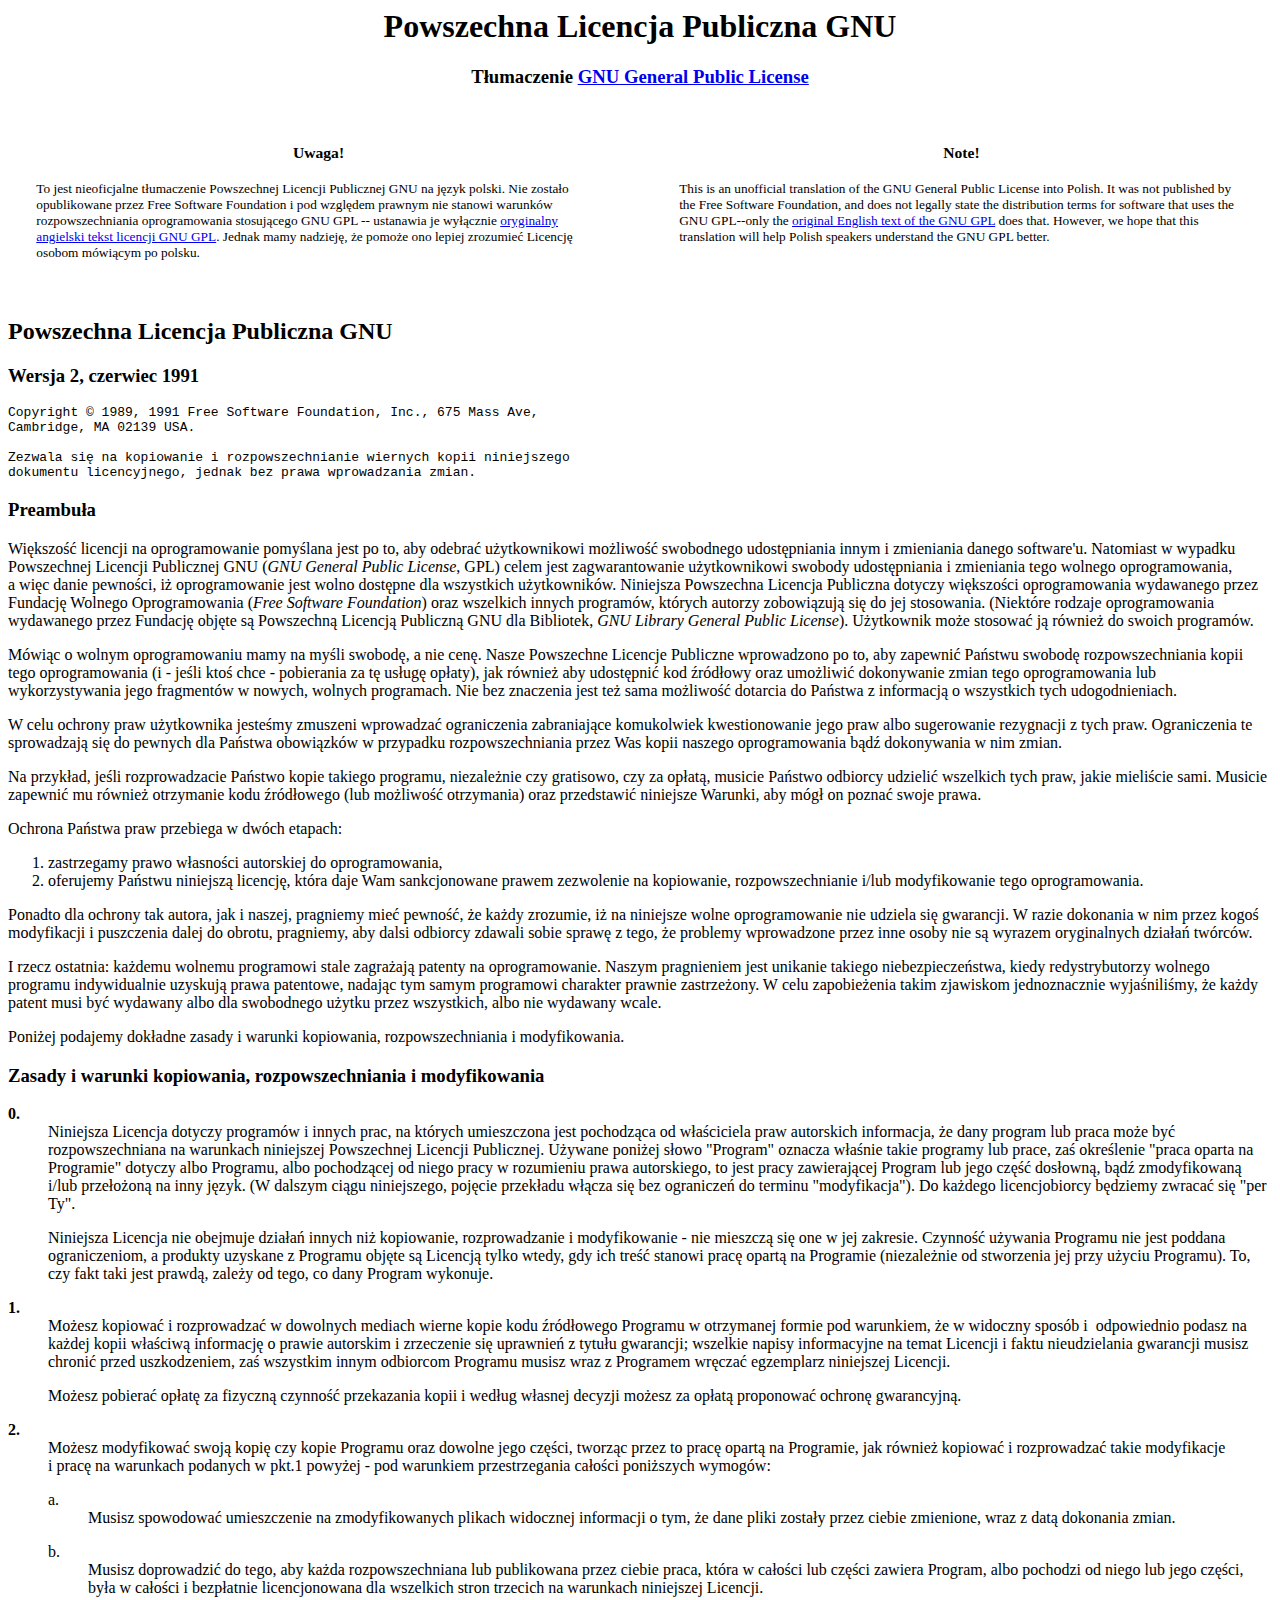
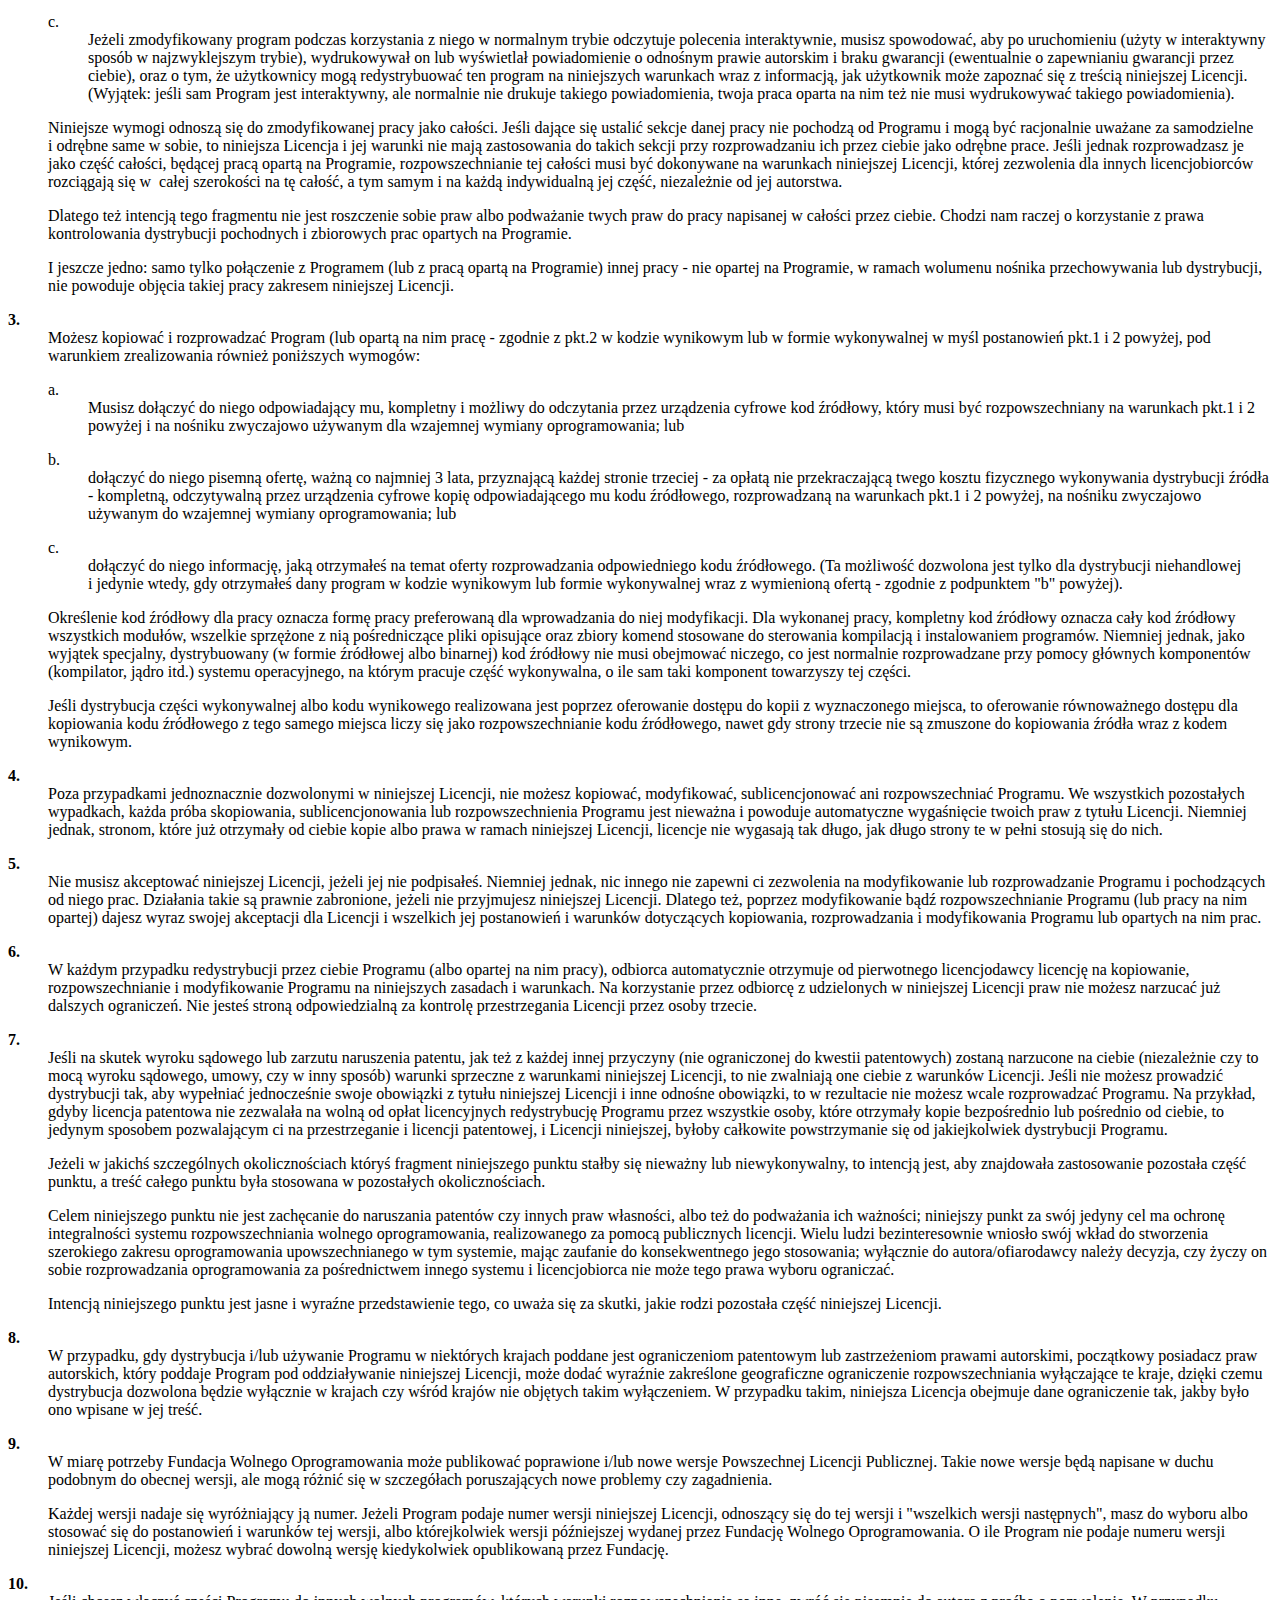
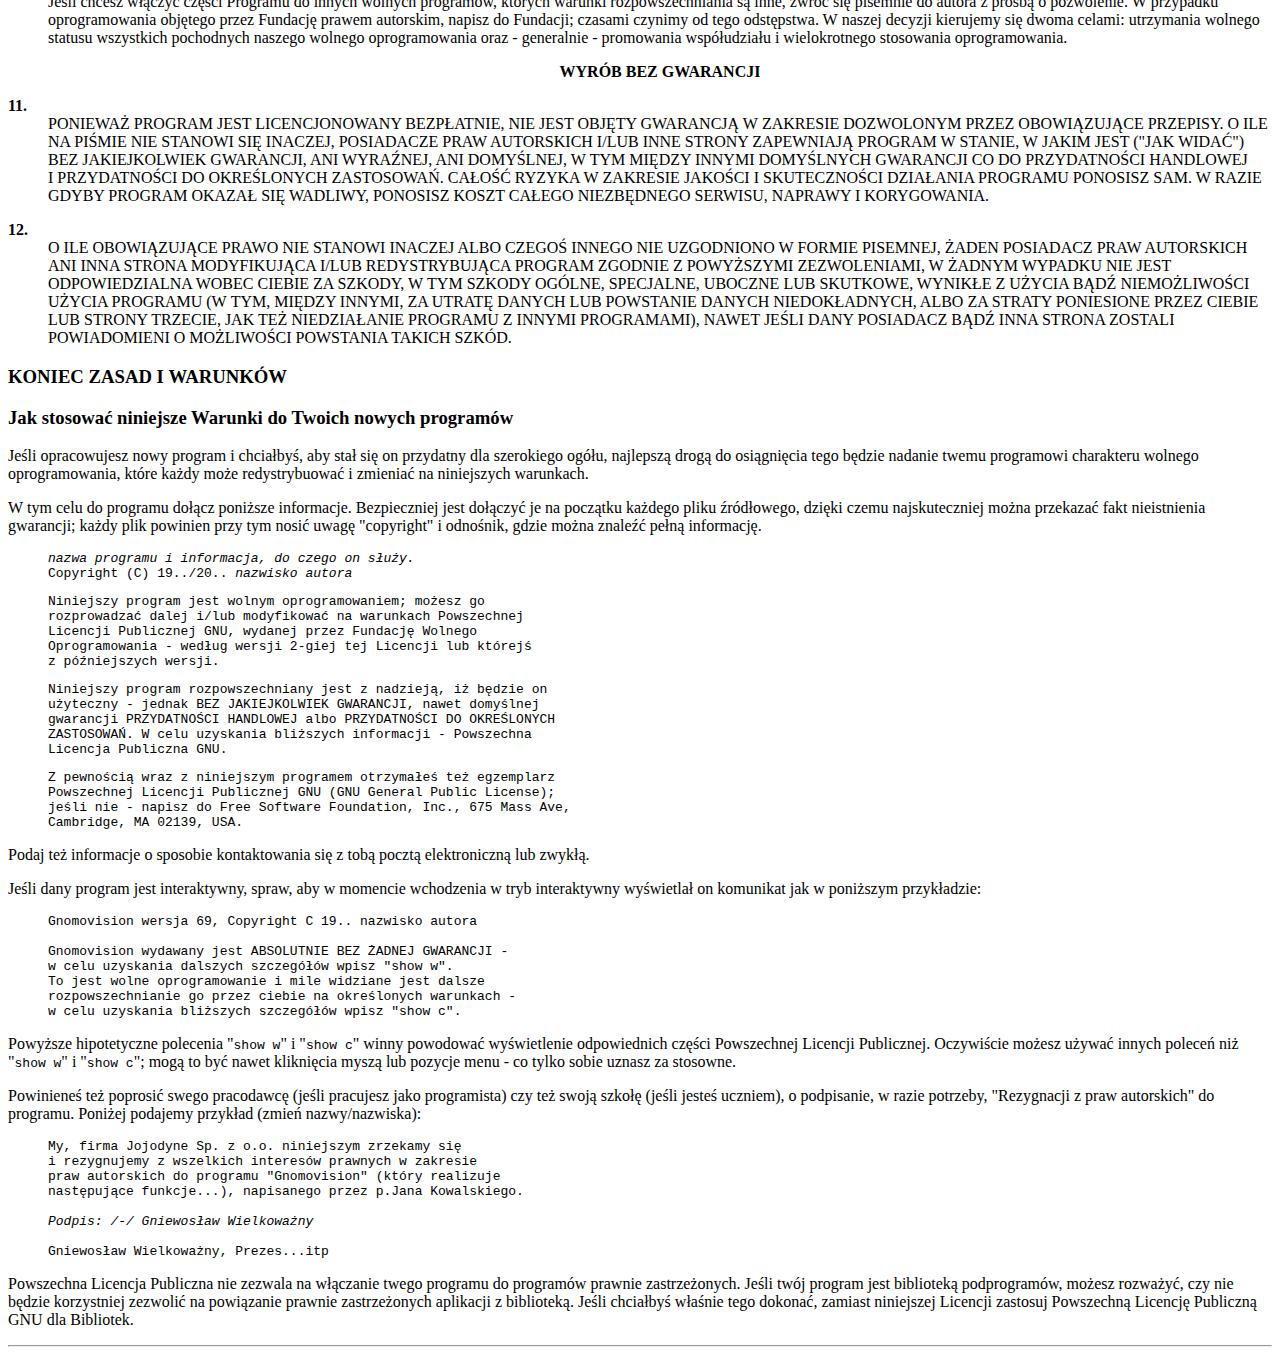
<file: doc/html/pl/licencja-gnu.html>
<html>
<head>
  <meta http-equiv="Content-Type" content="text/html; charset=iso-8859-2">
  <meta name="description" content="GNU - wolno�� w oprogramowaniu">
  <meta name="keywords" content="free, GPL, GNU">
  <title>GNU - Licencja Publiczna GNU</title>
</head>

<body bgcolor="white" text="black">


<CENTER>
<H1>Powszechna Licencja Publiczna GNU</H1>
<H3>T�umaczenie
<A HREF="http://www.fsf.org/copyleft/gpl.html">GNU General Public License</A>
</H3>
</CENTER>
<P>&nbsp;<P>

<CENTER>
<TABLE WIDTH="96%">
<TR>
<TD VALIGN=TOP WIDTH="47%">
<CENTER><H3><SMALL>Uwaga!</SMALL></H3></CENTER>
<SMALL>
To jest nieoficjalne t�umaczenie Powszechnej Licencji Publicznej GNU
na j�zyk polski. Nie zosta�o opublikowane przez Free Software Foundation
i&nbsp;pod wzgl�dem prawnym nie stanowi warunk�w rozpowszechniania oprogramowania
stosuj�cego GNU GPL -- ustanawia je wy��cznie
<A HREF="http://www.fsf.org/copyleft/gpl.html">oryginalny angielski tekst 
licencji GNU GPL</A>.
Jednak mamy nadziej�, �e pomo�e ono lepiej zrozumie�
Licencj� osobom m�wi�cym po polsku.
</SMALL></TD>
<TD WIDTH="6%"></TD>
<TD VALIGN=TOP WIDTH="47%">
<CENTER><H3><SMALL>Note!</SMALL></H3></CENTER>
<SMALL>
This is an unofficial translation of the GNU General Public License into Polish. It 
was not published by the Free Software Foundation, and does not legally 
state the distribution terms for software that uses the GNU GPL--only the 
<A HREF="http://www.fsf.org/copyleft/gpl.html">original English text
of the GNU GPL</A> does that.
However, we hope that this translation will help Polish speakers understand 
the GNU GPL better.
</SMALL></TD>
</TR>
</TABLE>
</CENTER>

<P>&nbsp;<P>

<H2>Powszechna Licencja Publiczna GNU</H2>
<H3>Wersja 2, czerwiec 1991</H3>
<PRE>
Copyright &copy; 1989, 1991 Free Software Foundation, Inc., 675 Mass Ave,
Cambridge, MA 02139 USA. 

Zezwala si� na kopiowanie i&nbsp;rozpowszechnianie wiernych kopii niniejszego
dokumentu licencyjnego, jednak bez prawa wprowadzania zmian. 
</PRE>

<H3>Preambu�a</H3>
<P>
Wi�kszo�� licencji na oprogramowanie pomy�lana jest po to, aby odebra�
u�ytkownikowi mo�liwo�� swobodnego udost�pniania innym i&nbsp;zmieniania danego
software'u. Natomiast w&nbsp;wypadku Powszechnej Licencji Publicznej GNU
(<I>GNU General Public License</I>, GPL)
celem jest zagwarantowanie u�ytkownikowi swobody udost�pniania i&nbsp;zmieniania 
tego wolnego oprogramowania, a&nbsp;wi�c danie pewno�ci, i� oprogramowanie 
jest wolno dost�pne dla wszystkich u�ytkownik�w. Niniejsza Powszechna 
Licencja Publiczna dotyczy wi�kszo�ci oprogramowania wydawanego przez 
Fundacj� Wolnego Oprogramowania (<I>Free Software Foundation</I>) 
oraz wszelkich innych program�w, kt�rych autorzy zobowi�zuj� si� do jej 
stosowania. (Niekt�re rodzaje oprogramowania wydawanego przez Fundacj� 
obj�te s� Powszechn� Licencj� Publiczn� GNU dla Bibliotek,
<I>GNU Library General Public License</I>).
U�ytkownik mo�e stosowa� j� r�wnie� do swoich program�w. 
<P>
M�wi�c o&nbsp;wolnym oprogramowaniu mamy na my�li swobod�, a nie cen�.
Nasze Powszechne Licencje Publiczne wprowadzono po to, aby zapewni� Pa�stwu
swobod� rozpowszechniania kopii tego oprogramowania (i - je�li kto� chce -
pobierania za t� us�ug� op�aty), jak r�wnie� aby udost�pni� kod �r�d�owy
oraz umo�liwi� dokonywanie zmian tego oprogramowania lub wykorzystywania
jego fragment�w w&nbsp;nowych, wolnych programach. Nie bez znaczenia jest 
te� sama mo�liwo�� dotarcia do Pa�stwa z&nbsp;informacj� o&nbsp;wszystkich tych
udogodnieniach.
<P>
W celu ochrony praw u�ytkownika jeste�my zmuszeni wprowadza� ograniczenia
zabraniaj�ce komukolwiek kwestionowanie jego praw albo sugerowanie
rezygnacji z&nbsp;tych praw. Ograniczenia te sprowadzaj� si� do pewnych dla
Pa�stwa obowi�zk�w w&nbsp;przypadku rozpowszechniania przez Was kopii naszego
oprogramowania b�d� dokonywania w&nbsp;nim zmian. 
<P>
Na przyk�ad, je�li rozprowadzacie Pa�stwo kopie takiego programu,
niezale�nie czy gratisowo, czy za op�at�, musicie Pa�stwo odbiorcy udzieli�
wszelkich tych praw, jakie mieli�cie sami. Musicie zapewni� mu r�wnie�
otrzymanie kodu �r�d�owego (lub mo�liwo�� otrzymania) oraz przedstawi�
niniejsze Warunki, aby m�g� on pozna� swoje prawa. 
<P>
Ochrona Pa�stwa praw przebiega w&nbsp;dw�ch etapach:</P>
<OL>
<LI>zastrzegamy prawo w�asno�ci autorskiej do oprogramowania,</LI>
<LI> oferujemy Pa�stwu niniejsz� licencj�, kt�ra daje Wam sankcjonowane
prawem zezwolenie na kopiowanie, rozpowszechnianie i/lub modyfikowanie
tego oprogramowania.</LI>
</OL>
<P>
Ponadto dla ochrony tak autora, jak i&nbsp;naszej, pragniemy mie� pewno��, �e
ka�dy zrozumie, i� na niniejsze wolne oprogramowanie nie udziela si�
gwarancji. W&nbsp;razie dokonania w&nbsp;nim przez kogo� modyfikacji i&nbsp;puszczenia
dalej do obrotu, pragniemy, aby dalsi odbiorcy zdawali sobie spraw� z&nbsp;tego,
�e problemy wprowadzone przez inne osoby nie s� wyrazem oryginalnych dzia�a�
tw�rc�w.
<P>
I&nbsp;rzecz ostatnia: ka�demu wolnemu programowi stale zagra�aj� patenty
na oprogramowanie. Naszym pragnieniem jest unikanie takiego
niebezpiecze�stwa, kiedy redystrybutorzy wolnego programu indywidualnie
uzyskuj� prawa patentowe, nadaj�c tym samym programowi charakter prawnie
zastrze�ony. W&nbsp;celu zapobie�enia takim zjawiskom jednoznacznie 
wyja�nili�my, �e ka�dy patent musi by� wydawany albo dla swobodnego u�ytku
przez wszystkich, albo nie wydawany wcale. 
<P>
Poni�ej podajemy dok�adne zasady i&nbsp;warunki kopiowania, rozpowszechniania
i&nbsp;modyfikowania. 
<P>

<H3>Zasady i&nbsp;warunki kopiowania, rozpowszechniania i&nbsp;modyfikowania
</H3>
<DL COMPACT>

<DT><B>0.</B></DT>
<DD>
Niniejsza Licencja dotyczy program�w i&nbsp;innych prac, na kt�rych 
umieszczona jest pochodz�ca od w�a�ciciela praw autorskich informacja, �e 
dany program lub praca mo�e by� rozpowszechniana na warunkach niniejszej 
Powszechnej Licencji Publicznej. U�ywane poni�ej s�owo "Program" oznacza 
w�a�nie takie programy lub prace, za� okre�lenie "praca oparta
na Programie" dotyczy albo Programu, albo pochodz�cej od niego pracy
w&nbsp;rozumieniu prawa autorskiego, to jest pracy zawieraj�cej Program lub jego 
cz�� dos�own�, b�d� zmodyfikowan� i/lub prze�o�on� na inny j�zyk.
(W&nbsp;dalszym ci�gu niniejszego, poj�cie przek�adu w��cza si� bez ogranicze�
do terminu "modyfikacja"). Do ka�dego licencjobiorcy b�dziemy zwraca� si� 
"per Ty". 
<P>
Niniejsza Licencja nie obejmuje dzia�a� innych ni� kopiowanie, 
rozprowadzanie i&nbsp;modyfikowanie - nie mieszcz� si� one w&nbsp;jej zakresie. 
Czynno�� u�ywania Programu nie jest poddana ograniczeniom, a&nbsp;produkty 
uzyskane z&nbsp;Programu obj�te s� Licencj� tylko wtedy, gdy ich tre�� stanowi 
prac� opart� na Programie (niezale�nie od stworzenia jej przy u�yciu 
Programu). To, czy fakt taki jest prawd�, zale�y od tego, co dany Program 
wykonuje. 
<P>
</DD>

<DT><B>1.</B></DT>
<DD>
Mo�esz kopiowa� i&nbsp;rozprowadza� w&nbsp;dowolnych mediach wierne kopie kodu 
�r�d�owego Programu w&nbsp;otrzymanej formie pod warunkiem, �e w&nbsp;widoczny spos�b 
i&nbsp; odpowiednio podasz na ka�dej kopii w�a�ciw� informacj� o&nbsp;prawie autorskim 
i&nbsp;zrzeczenie si� uprawnie� z&nbsp;tytu�u gwarancji; wszelkie napisy informacyjne 
na temat Licencji i&nbsp;faktu nieudzielania gwarancji musisz chroni� przed 
uszkodzeniem, za� wszystkim innym odbiorcom Programu musisz wraz
z&nbsp;Programem wr�cza� egzemplarz niniejszej Licencji. 
<P>
Mo�esz pobiera� op�at� za fizyczn� czynno�� przekazania kopii i&nbsp;wed�ug 
w�asnej decyzji mo�esz za op�at� proponowa� ochron� gwarancyjn�. 
<P>
</DD>

<DT><B>2.</B></DT>
<DD>
Mo�esz modyfikowa� swoj� kopi� czy kopie Programu oraz dowolne jego 
cz�ci, tworz�c przez to prac� opart� na Programie, jak r�wnie� kopiowa�
i&nbsp;rozprowadza� takie modyfikacje i&nbsp;prac� na warunkach podanych w&nbsp;pkt.1 
powy�ej - pod warunkiem przestrzegania ca�o�ci poni�szych wymog�w:
<P>
<DL COMPACT>
<DT>a.</DT>
<DD>
Musisz spowodowa� umieszczenie na zmodyfikowanych plikach widocznej 
informacji o&nbsp;tym, �e dane pliki zosta�y przez ciebie zmienione, wraz z&nbsp;dat� 
dokonania zmian. 
<P>
</DD>
<DT>b.</DT>
<DD>
Musisz doprowadzi� do tego, aby ka�da rozpowszechniana lub publikowana 
przez ciebie praca, kt�ra w&nbsp;ca�o�ci lub cz�ci zawiera Program, albo 
pochodzi od niego lub jego cz�ci, by�a w&nbsp;ca�o�ci i&nbsp;bezp�atnie 
licencjonowana dla wszelkich stron trzecich na warunkach niniejszej 
Licencji. 
<P>
</DD>
<DT>
c.</DT>
<DD>
Je�eli zmodyfikowany program podczas korzystania z&nbsp;niego w&nbsp;normalnym 
trybie odczytuje polecenia interaktywnie, musisz spowodowa�, aby
po uruchomieniu (u�yty w&nbsp;interaktywny spos�b w&nbsp;najzwyklejszym trybie), 
wydrukowywa� on lub wy�wietla� powiadomienie o&nbsp;odno�nym prawie autorskim
i&nbsp;braku gwarancji (ewentualnie o&nbsp;zapewnianiu gwarancji przez ciebie),
oraz o&nbsp;tym, �e u�ytkownicy mog� redystrybuowa� ten program na niniejszych 
warunkach wraz z&nbsp;informacj�, jak u�ytkownik mo�e zapozna� si� z&nbsp;tre�ci� 
niniejszej Licencji.  (Wyj�tek: je�li sam Program jest interaktywny, ale 
normalnie nie drukuje takiego powiadomienia, twoja praca oparta na nim te� 
nie musi wydrukowywa� takiego powiadomienia).</DD>
</DL>
<P>
Niniejsze wymogi odnosz� si� do zmodyfikowanej pracy jako ca�o�ci. Je�li 
daj�ce si� ustali� sekcje danej pracy nie pochodz� od Programu i&nbsp;mog� by� 
racjonalnie uwa�ane za samodzielne i&nbsp;odr�bne same w&nbsp;sobie, to niniejsza 
Licencja i&nbsp;jej warunki nie maj� zastosowania do takich sekcji przy 
rozprowadzaniu ich przez ciebie jako odr�bne prace. Je�li jednak 
rozprowadzasz je jako cz�� ca�o�ci, b�d�cej prac� opart� na Programie, 
rozpowszechnianie tej ca�o�ci musi by� dokonywane na warunkach niniejszej 
Licencji, kt�rej zezwolenia dla innych licencjobiorc�w rozci�gaj� si� w&nbsp;
ca�ej szeroko�ci na t� ca�o��, a&nbsp;tym samym i&nbsp;na ka�d� indywidualn� jej 
cz��, niezale�nie od jej autorstwa. 
<P>
Dlatego te� intencj� tego fragmentu nie jest roszczenie sobie praw albo 
podwa�anie twych praw do pracy napisanej w&nbsp;ca�o�ci przez ciebie. Chodzi nam 
raczej o&nbsp;korzystanie z&nbsp;prawa kontrolowania dystrybucji pochodnych
i&nbsp;zbiorowych prac opartych na Programie. 
<P>
I&nbsp;jeszcze jedno: samo tylko po��czenie z&nbsp;Programem (lub z&nbsp;prac� opart�
na Programie) innej pracy - nie opartej na Programie, w&nbsp;ramach wolumenu 
no�nika przechowywania lub dystrybucji, nie powoduje obj�cia takiej pracy 
zakresem niniejszej Licencji. 
<P>
</DD>

<DT><B>3.</B></DT>
<DD>
Mo�esz kopiowa� i&nbsp;rozprowadza� Program (lub opart� na nim prac� - 
zgodnie z&nbsp;pkt.2 w&nbsp;kodzie wynikowym lub w&nbsp;formie wykonywalnej w&nbsp;my�l 
postanowie� pkt.1 i&nbsp;2 powy�ej, pod warunkiem zrealizowania r�wnie� 
poni�szych wymog�w:
<P>
<DL COMPACT>
<DT>a.</DT>
<DD>
Musisz do��czy� do niego odpowiadaj�cy mu, kompletny i&nbsp;mo�liwy
do odczytania przez urz�dzenia cyfrowe kod �r�d�owy, kt�ry musi by� 
rozpowszechniany na warunkach pkt.1 i&nbsp;2 powy�ej i&nbsp;na no�niku zwyczajowo 
u�ywanym dla wzajemnej wymiany oprogramowania; lub 
<P>
</DD>
<DT>b.</DT>
<DD>
do��czy� do niego pisemn� ofert�, wa�n� co najmniej 3 lata, przyznaj�c� 
ka�dej stronie trzeciej - za op�at� nie przekraczaj�c� twego kosztu 
fizycznego wykonywania dystrybucji �r�d�a - kompletn�, odczytywaln� przez 
urz�dzenia cyfrowe kopi� odpowiadaj�cego mu kodu �r�d�owego, rozprowadzan� 
na warunkach pkt.1 i&nbsp;2 powy�ej, na no�niku zwyczajowo u�ywanym do 
wzajemnej wymiany oprogramowania; lub 
<P>
</DD>
<DT>c.</DT>
<DD>
do��czy� do niego informacj�, jak� otrzyma�e� na temat oferty 
rozprowadzania odpowiedniego kodu �r�d�owego. (Ta mo�liwo�� dozwolona jest 
tylko dla dystrybucji niehandlowej i&nbsp;jedynie wtedy, gdy otrzyma�e� dany 
program w&nbsp;kodzie wynikowym lub formie wykonywalnej wraz z&nbsp;wymienion� ofert� 
- zgodnie z&nbsp;podpunktem "b" powy�ej).
</DL>
<P>
Okre�lenie kod �r�d�owy dla pracy oznacza form� pracy preferowan� dla 
wprowadzania do niej modyfikacji. Dla wykonanej pracy, kompletny kod 
�r�d�owy oznacza ca�y kod �r�d�owy wszystkich modu��w, wszelkie sprz�one
z&nbsp;ni� po�rednicz�ce pliki opisuj�ce oraz zbiory komend stosowane do 
sterowania kompilacj� i&nbsp;instalowaniem program�w. Niemniej jednak, jako 
wyj�tek specjalny, dystrybuowany (w formie �r�d�owej albo binarnej) kod 
�r�d�owy nie musi obejmowa� niczego, co jest normalnie rozprowadzane przy 
pomocy g��wnych komponent�w (kompilator, j�dro itd.) systemu operacyjnego, 
na kt�rym pracuje cz�� wykonywalna, o&nbsp;ile sam taki komponent towarzyszy 
tej cz�ci. 
<P>
Je�li dystrybucja cz�ci wykonywalnej albo kodu wynikowego realizowana jest 
poprzez oferowanie dost�pu do kopii z&nbsp;wyznaczonego miejsca, to oferowanie 
r�wnowa�nego dost�pu dla kopiowania kodu �r�d�owego z&nbsp;tego samego miejsca 
liczy si� jako rozpowszechnianie kodu �r�d�owego, nawet gdy strony trzecie 
nie s� zmuszone do kopiowania �r�d�a wraz z&nbsp;kodem wynikowym. 
<P>
<P>
</DD>

<DT><B>4.</B></DT>
<DD>
Poza przypadkami jednoznacznie dozwolonymi w&nbsp;niniejszej Licencji,
nie mo�esz kopiowa�, modyfikowa�, sublicencjonowa� ani rozpowszechnia�
Programu. We wszystkich pozosta�ych wypadkach, ka�da pr�ba skopiowania,
sublicencjonowania lub rozpowszechnienia Programu jest niewa�na i&nbsp;powoduje
automatyczne wyga�ni�cie twoich praw z&nbsp;tytu�u Licencji. Niemniej jednak,
stronom, kt�re ju� otrzyma�y od ciebie kopie albo prawa w&nbsp;ramach niniejszej
Licencji, licencje nie wygasaj� tak d�ugo, jak d�ugo strony te w&nbsp;pe�ni
stosuj� si� do nich. 
<P>
</DD>

<DT><B>5.</B></DT>
<DD>
Nie musisz akceptowa� niniejszej Licencji, je�eli jej nie podpisa�e�.
Niemniej jednak, nic innego nie zapewni ci zezwolenia na modyfikowanie
lub rozprowadzanie Programu i&nbsp;pochodz�cych od niego prac. Dzia�ania takie
s� prawnie zabronione, je�eli nie przyjmujesz niniejszej Licencji. Dlatego
te�, poprzez modyfikowanie b�d� rozpowszechnianie Programu (lub pracy na nim
opartej) dajesz wyraz swojej akceptacji dla Licencji i&nbsp;wszelkich jej 
postanowie� i&nbsp;warunk�w dotycz�cych kopiowania, rozprowadzania
i&nbsp;modyfikowania Programu lub opartych na nim prac. 
<P>
</DD>

<DT><B>6.</B></DT>
<DD>
W ka�dym przypadku redystrybucji przez ciebie Programu (albo opartej
na nim pracy), odbiorca automatycznie otrzymuje od pierwotnego licencjodawcy
licencj� na kopiowanie, rozpowszechnianie i&nbsp;modyfikowanie Programu
na niniejszych zasadach i&nbsp;warunkach. Na korzystanie przez odbiorc�
z&nbsp;udzielonych w&nbsp;niniejszej Licencji praw nie mo�esz narzuca� ju� dalszych
ogranicze�. Nie jeste� stron� odpowiedzialn� za kontrol� przestrzegania
Licencji przez osoby trzecie. 
<P>
</DD>

<DT><B>7.</B></DT>
<DD>
Je�li na skutek wyroku s�dowego lub zarzutu naruszenia patentu, jak te�
z&nbsp;ka�dej innej przyczyny (nie ograniczonej do kwestii patentowych) zostan�
narzucone na ciebie (niezale�nie czy to moc� wyroku s�dowego, umowy, czy
w&nbsp;inny spos�b) warunki sprzeczne z&nbsp;warunkami niniejszej Licencji, to nie
zwalniaj� one ciebie z&nbsp;warunk�w Licencji. Je�li nie mo�esz prowadzi�
dystrybucji tak, aby wype�nia� jednocze�nie swoje obowi�zki z&nbsp;tytu�u 
niniejszej Licencji i&nbsp;inne odno�ne obowi�zki, to w&nbsp;rezultacie nie mo�esz
wcale rozprowadza� Programu. Na przyk�ad, gdyby licencja patentowa nie
zezwala�a na woln� od op�at licencyjnych redystrybucj� Programu przez
wszystkie osoby, kt�re otrzyma�y kopie bezpo�rednio lub po�rednio od ciebie,
to jedynym sposobem pozwalaj�cym ci na przestrzeganie i&nbsp;licencji patentowej,
i&nbsp;Licencji niniejszej, by�oby ca�kowite powstrzymanie si� od jakiejkolwiek
dystrybucji Programu. 
<P>
Je�eli w&nbsp;jakich� szczeg�lnych okoliczno�ciach kt�ry� fragment niniejszego
punktu sta�by si� niewa�ny lub niewykonywalny, to intencj� jest, aby
znajdowa�a zastosowanie pozosta�a cz�� punktu, a&nbsp;tre�� ca�ego punktu by�a
stosowana w&nbsp;pozosta�ych okoliczno�ciach.
<P>
Celem niniejszego punktu nie jest zach�canie do naruszania patent�w czy
innych praw w�asno�ci, albo te� do podwa�ania ich wa�no�ci; niniejszy punkt
za sw�j jedyny cel ma ochron� integralno�ci systemu rozpowszechniania wolnego
oprogramowania, realizowanego za pomoc� publicznych licencji. Wielu ludzi
bezinteresownie wnios�o sw�j wk�ad do stworzenia szerokiego zakresu
oprogramowania upowszechnianego w&nbsp;tym systemie, maj�c zaufanie
do konsekwentnego jego stosowania; wy��cznie do autora/ofiarodawcy nale�y 
decyzja, czy �yczy on sobie rozprowadzania oprogramowania za po�rednictwem
innego systemu i&nbsp;licencjobiorca nie mo�e tego prawa wyboru ogranicza�. 
<P>
Intencj� niniejszego punktu jest jasne i&nbsp;wyra�ne przedstawienie tego,
co uwa�a si� za skutki, jakie rodzi pozosta�a cz�� niniejszej Licencji. 
<P>
</DD>

<DT><B>8.</B></DT>
<DD>
W&nbsp;przypadku, gdy dystrybucja i/lub u�ywanie Programu w&nbsp;niekt�rych krajach
poddane jest ograniczeniom patentowym lub zastrze�eniom prawami autorskimi,
pocz�tkowy posiadacz praw autorskich, kt�ry poddaje Program pod oddzia�ywanie
niniejszej Licencji, mo�e doda� wyra�nie zakre�lone geograficzne ograniczenie
rozpowszechniania wy��czaj�ce te kraje, dzi�ki czemu dystrybucja dozwolona
b�dzie wy��cznie w&nbsp;krajach czy w�r�d kraj�w nie obj�tych takim wy��czeniem.
W&nbsp;przypadku takim, niniejsza Licencja obejmuje dane ograniczenie tak, jakby
by�o ono wpisane w&nbsp;jej tre��. 
<P>
</DD>

<DT><B>9.</B></DT>
<DD>
W&nbsp;miar� potrzeby Fundacja Wolnego Oprogramowania mo�e publikowa�
poprawione i/lub nowe wersje Powszechnej Licencji Publicznej. Takie nowe
wersje b�d� napisane w&nbsp;duchu podobnym do obecnej wersji, ale mog� r�ni�
si� w&nbsp;szczeg�ach poruszaj�cych nowe problemy czy zagadnienia. 
<P>
Ka�dej wersji nadaje si� wyr�niaj�cy j� numer. Je�eli Program podaje
numer wersji niniejszej Licencji, odnosz�cy si� do tej wersji i&nbsp;"wszelkich
wersji nast�pnych", masz do wyboru albo stosowa� si� do postanowie�
i&nbsp;warunk�w tej wersji, albo kt�rejkolwiek wersji p�niejszej wydanej przez
Fundacj� Wolnego Oprogramowania. O&nbsp;ile Program nie podaje numeru 
wersji niniejszej Licencji, mo�esz wybra� dowoln� wersj� kiedykolwiek 
opublikowan� przez Fundacj�.
<P>
</DD>

<DT><B>10.</B></DT>
<DD>
Je�li chcesz w��czy� cz�ci Programu do innych wolnych program�w,
kt�rych warunki rozpowszechniania s� inne, zwr�� si� pisemnie do autora
z&nbsp;pro�b� o&nbsp;pozwolenie. W&nbsp;przypadku oprogramowania obj�tego 
przez Fundacj� prawem autorskim, napisz do Fundacji; czasami czynimy od 
tego odst�pstwa.  W&nbsp;naszej decyzji kierujemy si� dwoma celami: 
utrzymania wolnego statusu wszystkich pochodnych naszego wolnego 
oprogramowania oraz - generalnie - promowania wsp�udzia�u 
i&nbsp;wielokrotnego stosowania oprogramowania.
<P>
</DD>

<DD><CENTER><B>WYR�B BEZ GWARANCJI</B></CENTER><P></DD>
<DT><B>11.</B></DT>
<DD>
PONIEWA� PROGRAM JEST LICENCJONOWANY BEZP�ATNIE, NIE JEST 
OBJ�TY GWARANCJ� W&nbsp;ZAKRESIE DOZWOLONYM PRZEZ OBOWI�ZUJ�CE 
PRZEPISY. O&nbsp;ILE NA PI�MIE NIE STANOWI SI� INACZEJ, POSIADACZE PRAW 
AUTORSKICH I/LUB INNE STRONY ZAPEWNIAJ� PROGRAM W&nbsp;STANIE, 
W&nbsp;JAKIM JEST ("JAK WIDA�") BEZ JAKIEJKOLWIEK GWARANCJI, ANI WYRA�NEJ, 
ANI DOMY�LNEJ, W&nbsp;TYM MI�DZY INNYMI DOMY�LNYCH GWARANCJI CO DO 
PRZYDATNO�CI HANDLOWEJ I&nbsp;PRZYDATNO�CI DO OKRE�LONYCH 
ZASTOSOWA�. CA�O�� RYZYKA W&nbsp;ZAKRESIE JAKO�CI I&nbsp;SKUTECZNO�CI 
DZIA�ANIA PROGRAMU PONOSISZ SAM. W&nbsp;RAZIE GDYBY PROGRAM OKAZA� 
SI� WADLIWY, PONOSISZ KOSZT CA�EGO NIEZB�DNEGO SERWISU, NAPRAWY 
I&nbsp;KORYGOWANIA. 
<P>
</DD>

<DT><B>12.</B></DT>
<DD>
O&nbsp;ILE OBOWI�ZUJ�CE PRAWO NIE STANOWI INACZEJ ALBO CZEGO� 
INNEGO NIE UZGODNIONO W&nbsp;FORMIE PISEMNEJ, �ADEN POSIADACZ PRAW 
AUTORSKICH ANI INNA STRONA MODYFIKUJ�CA I/LUB REDYSTRYBUJ�CA 
PROGRAM ZGODNIE Z&nbsp;POWY�SZYMI ZEZWOLENIAMI, W&nbsp;�ADNYM WYPADKU 
NIE JEST ODPOWIEDZIALNA WOBEC CIEBIE ZA SZKODY, W&nbsp;TYM SZKODY 
OG�LNE, SPECJALNE, UBOCZNE LUB SKUTKOWE, WYNIK�E Z&nbsp;U�YCIA B�D� 
NIEMO�LIWO�CI U�YCIA PROGRAMU (W&nbsp;TYM, MI�DZY INNYMI, ZA UTRAT� 
DANYCH LUB POWSTANIE DANYCH NIEDOK�ADNYCH, ALBO ZA STRATY 
PONIESIONE PRZEZ CIEBIE LUB STRONY TRZECIE, JAK TE� NIEDZIA�ANIE 
PROGRAMU Z&nbsp;INNYMI PROGRAMAMI), NAWET JE�LI DANY POSIADACZ B�D� 
INNA STRONA ZOSTALI POWIADOMIENI O&nbsp;MO�LIWO�CI POWSTANIA TAKICH 
SZK�D. 
<P>
</DD>
</DL>

<H3>KONIEC ZASAD I&nbsp;WARUNK�W</H3>

<H3>Jak stosowa� niniejsze Warunki do Twoich nowych program�w</H3>
<P>
Je�li opracowujesz nowy program i&nbsp;chcia�by�, aby sta� si� on przydatny
dla szerokiego og�u, najlepsz� drog� do osi�gni�cia tego b�dzie nadanie
twemu programowi charakteru wolnego oprogramowania, kt�re ka�dy mo�e
redystrybuowa� i&nbsp;zmienia� na niniejszych warunkach. 
<P>
W&nbsp;tym celu do programu do��cz poni�sze informacje. Bezpieczniej jest do��czy�
je na pocz�tku ka�dego pliku �r�d�owego, dzi�ki czemu najskuteczniej mo�na
przekaza� fakt nieistnienia gwarancji; ka�dy plik powinien przy tym nosi�
uwag� "copyright" i&nbsp;odno�nik, gdzie mo�na znale�� pe�n� informacj�. 
<BLOCKQUOTE>
<PRE><I>nazwa programu i&nbsp;informacja, do czego on s�u�y.
</I>Copyright (C) 19../20.. <I>nazwisko autora</I></PRE>
<PRE>
Niniejszy program jest wolnym oprogramowaniem; mo�esz go 
rozprowadza� dalej i/lub modyfikowa� na warunkach Powszechnej
Licencji Publicznej GNU, wydanej przez Fundacj� Wolnego
Oprogramowania - wed�ug wersji 2-giej tej Licencji lub kt�rej�
z&nbsp;p�niejszych wersji. 
</PRE>

<PRE>
Niniejszy program rozpowszechniany jest z&nbsp;nadziej�, i� b�dzie on 
u�yteczny - jednak BEZ JAKIEJKOLWIEK GWARANCJI, nawet domy�lnej 
gwarancji PRZYDATNO�CI HANDLOWEJ albo PRZYDATNO�CI DO OKRE�LONYCH 
ZASTOSOWA�. W&nbsp;celu uzyskania bli�szych informacji - Powszechna 
Licencja Publiczna GNU. 
</PRE>

<PRE>
Z&nbsp;pewno�ci� wraz z&nbsp;niniejszym programem otrzyma�e� te� egzemplarz 
Powszechnej Licencji Publicznej GNU (GNU General Public License);
je�li nie - napisz do Free Software Foundation, Inc., 675 Mass Ave,
Cambridge, MA 02139, USA.
</PRE>
</BLOCKQUOTE>
Podaj te� informacje o&nbsp;sposobie kontaktowania si� z&nbsp;tob� poczt�
elektroniczn� lub zwyk��.
<P>
Je�li dany program jest interaktywny, spraw, aby w&nbsp;momencie wchodzenia
w&nbsp;tryb interaktywny wy�wietla� on komunikat jak w&nbsp;poni�szym przyk�adzie: 
<BLOCKQUOTE>
<PRE>
Gnomovision wersja 69, Copyright C 19.. nazwisko autora

Gnomovision wydawany jest ABSOLUTNIE BEZ �ADNEJ GWARANCJI -
w&nbsp;celu uzyskania dalszych szczeg��w wpisz "show&nbsp;w".
To jest wolne oprogramowanie i&nbsp;mile widziane jest dalsze 
rozpowszechnianie go przez ciebie na okre�lonych warunkach -
w&nbsp;celu uzyskania bli�szych szczeg��w wpisz "show&nbsp;c".
</PRE>
</BLOCKQUOTE> 
<P>
Powy�sze hipotetyczne polecenia "<TT>show&nbsp;w</TT>" i&nbsp;"<TT>show&nbsp;c</TT>"
winny powodowa� wy�wietlenie odpowiednich cz�ci Powszechnej Licencji
Publicznej. Oczywi�cie mo�esz u�ywa� innych polece� ni� "<TT>show&nbsp;w</TT>"
i&nbsp;"<TT>show&nbsp;c</TT>"; mog� to by� nawet klikni�cia mysz� lub pozycje menu - 
co tylko sobie uznasz za stosowne. 
<P>
Powiniene� te� poprosi� swego pracodawc� (je�li pracujesz jako programista)
czy te� swoj� szko�� (je�li jeste� uczniem), o&nbsp;podpisanie, w&nbsp;razie potrzeby,
"Rezygnacji z&nbsp;praw autorskich" do programu. Poni�ej podajemy przyk�ad (zmie�
nazwy/nazwiska): 
<BLOCKQUOTE>
<PRE>
My, firma Jojodyne Sp. z&nbsp;o.o. niniejszym zrzekamy si�
i&nbsp;rezygnujemy z&nbsp;wszelkich interes�w prawnych w&nbsp;zakresie
praw autorskich do programu "Gnomovision" (kt�ry realizuje
nast�puj�ce funkcje...), napisanego przez p.Jana Kowalskiego.

<I>Podpis: /-/ Gniewos�aw Wielkowa�ny</I>

Gniewos�aw Wielkowa�ny, Prezes...itp</PRE>
</BLOCKQUOTE>
Powszechna Licencja Publiczna nie zezwala na w��czanie twego programu
do program�w prawnie zastrze�onych. Je�li tw�j program jest bibliotek�
podprogram�w, mo�esz rozwa�y�, czy nie b�dzie korzystniej zezwoli�
na powi�zanie prawnie zastrze�onych aplikacji z&nbsp;bibliotek�. Je�li chcia�by�
w�a�nie tego dokona�, zamiast niniejszej Licencji zastosuj Powszechn� 
Licencj� Publiczn� GNU dla Bibliotek. 
<P>
<HR>
<!--
<P>Free Software Foundation, Inc., 59 Temple Place - Suite 330, Boston,
MA&nbsp;02111, USA.
-->
<!--
<P>
<I>Niniejszy tekst jest nieco zmienion� wersj� t�umaczenia przysi�g�ego 
wykonanego na zlecenie <A HREF="http://www.linux.org.pl">PLUG</A>.</I>
-->

<?php
include("../include/tail.inc");
?>
</file>
<file: doc/html/style.css>
BODY {
	font: normal 11px "Arial CE", "Helvetica CE", Arial, Helvetica, sans-serif;
	color: #000000;
	background-color: #8ac0e3
}

A:link    { font: normal 11px "Arial CE", "Helvetica CE", Arial, Helvetica, sans-serif; color: #30497c; text-decoration : none; }
A:visited { font: normal 11px "Arial CE", "Helvetica CE", Arial, Helvetica, sans-serif; color: #30497c; text-decoration : none; }
A:hover   { font: normal 11px "Arial CE", "Helvetica CE", Arial, Helvetica, sans-serif; color: #ffffff; text-decoration : none; }
A:active  { font: normal 11px "Arial CE", "Helvetica CE", Arial, Helvetica, sans-serif; color: #ffffff; text-decoration : underline; }

TABLE {
	font: normal 11px "Arial CE", "Helvetica CE", Arial, Helvetica, sans-serif;
}
TH {
	font: bold 11px "Arial CE", "Helvetica CE", Arial, Helvetica, sans-serif;
	color:#000000;
	background-color:#679ac9;
}
TD {
	font: normal 11px "Arial CE", "Helvetica CE", Arial, Helvetica, sans-serif;
	color:#000000;
}

.err { color: #c41919; font: normal 11px  "Arial CE", "Helvetica CE", Arial, Helvetica, sans-serif; }
.info { color: #0f7016; font: normal 11px  "Arial CE", "Helvetica CE", Arial, Helvetica, sans-serif; }


.activedir         { color: #aa0000; font: 11px  "Arial CE", "Helvetica CE", Arial, Helvetica, sans-serif; text-decoration: none; }
.activedir:link    { color: #aa0000; font: 11px  "Arial CE", "Helvetica CE", Arial, Helvetica, sans-serif; text-decoration: none; }
.activedir:visited { color: #aa0000; font: 11px  "Arial CE", "Helvetica CE", Arial, Helvetica, sans-serif; text-decoration: none; }
.activedir:hover   { color: #ffffff; font: 11px  "Arial CE", "Helvetica CE", Arial, Helvetica, sans-serif; text-decoration: none; }
.activedir:active  { color: #ffffff; font: 11px  "Arial CE", "Helvetica CE", Arial, Helvetica, sans-serif; text-decoration: underline; }

.copyright         { color: #30497c; font: 8px  "Arial CE", "Helvetica CE", Arial, Helvetica, sans-serif; }


.td3 { background-color: #8ac0c3; }

.header { font: normal 18px "Arial CE", "Helvetica CE", Arial, Helvetica, sans-serif; }
.header1 { font: normal 14px "Arial CE", "Helvetica CE", Arial, Helvetica, sans-serif; }
.header2 { font: normal 12px "Arial CE", "Helvetica CE", Arial, Helvetica, sans-serif; }
</file>
